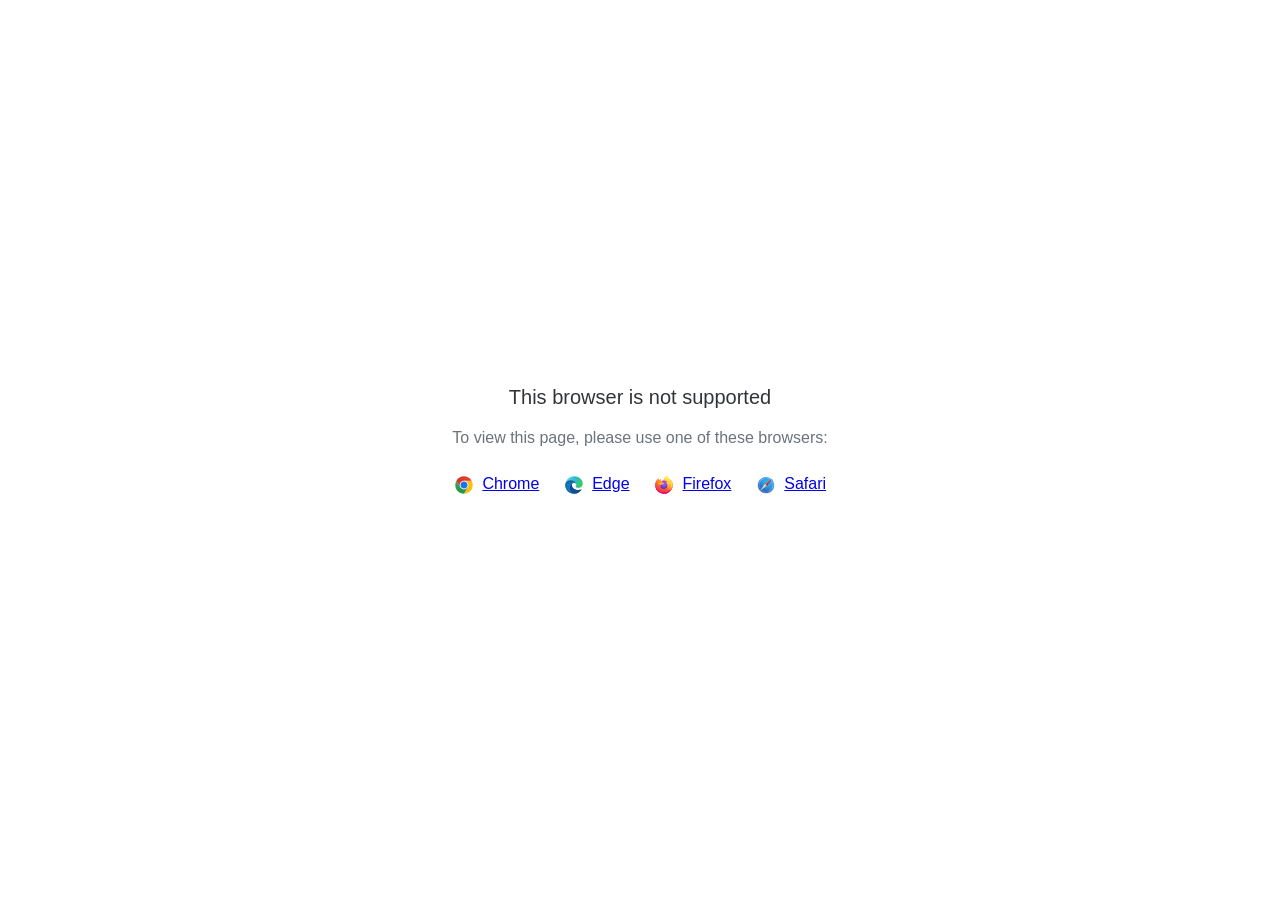
<file: data/html5-unsupported.html>
<html>
<head>
    <meta http-equiv="Content-Type" content="text/html;charset=utf-8"/>
    <meta name="viewport" content="width=device-width,initial-scale=1,maximum-scale=1">
    <meta name="format-detection" content="telephone=no">
    <meta name="apple-mobile-web-app-capable" content="yes">
    <meta name="apple-mobile-web-app-status-bar-style" content="black">
    <meta http-equiv="X-UA-Compatible" content="IE=edge">
    <meta name="msapplication-tap-highlight" content="no" />
    <title>Page Not Available</title>
    <style>
        body {
            background: #fff;
        }

        .banner {
            position: absolute;
            top: 50%;
            left: 50%;
            margin-left: -235px;
            margin-top: -67px;
            width: 470px;
            text-align: center;
            font-family: Roboto, Arial, Helvetica, sans-serif;
        }

        .title {
            margin-bottom: 16px;
            font-size: 20px;
            font-weight: 500;
            color: #323537;
            line-height: 28px;
        }

        .text {
            margin-bottom: 26px;
            font-size: 16px;
            color: #6C737B;
            line-height: 22px;
        }

        .browsers svg, .browsers a {
            display: inline-block;
            vertical-align: top;
        }

        .browsers a {
            font-size: 16px;
            margin-right: 20px;
            margin-left: 4px;
        }

        .browsers :last-child {
            margin-right: 0;
        }
    </style>
</head>
<body>
    <div class="banner">
        <div class="title">This browser is not supported</div>
        <div class="text">To view this page, please use one of these browsers:</div>
        <div class="browsers">
            <svg width="20" height="20" viewBox="0 0 20 20" fill="none" xmlns="http://www.w3.org/2000/svg">
                <path d="M10.0001 10.0001L13.789 12.1875L10.0001 18.7501C14.8326 18.7501 18.7501 14.8326 18.7501 10.0001C18.7501 8.40581 18.3216 6.91244 17.5766 5.625H10L10.0001 10.0001Z" fill="#FBBF12"/>
                <path d="M9.99999 1.25C6.76136 1.25 3.93585 3.01077 2.42285 5.6261L6.21103 12.1876L9.99999 10.0001V5.62507H17.5766C16.0634 3.01039 13.2382 1.25 9.99999 1.25Z" fill="url(#paint0_linear_579_2699)"/>
                <path d="M1.25005 10C1.25005 14.8325 5.16742 18.75 10 18.75L13.789 12.1875L10 10L6.21109 12.1875L2.42291 5.62598C1.67833 6.91306 1.25 8.40588 1.25 9.99988" fill="url(#paint1_linear_579_2699)"/>
                <path d="M14.3751 10.0001C14.3751 12.4163 12.4163 14.3751 10.0001 14.3751C7.58381 14.3751 5.625 12.4163 5.625 10.0001C5.625 7.58381 7.58381 5.625 10.0001 5.625C12.4163 5.625 14.3751 7.58381 14.3751 10.0001Z" fill="white"/>
                <path d="M13.5548 10.0001C13.5548 11.9633 11.9633 13.5548 10.0001 13.5548C8.03686 13.5548 6.44531 11.9633 6.44531 10.0001C6.44531 8.03686 8.03686 6.44531 10.0001 6.44531C11.9633 6.44531 13.5548 8.03686 13.5548 10.0001Z" fill="#1A73E8"/>
                <defs>
                    <linearGradient id="paint0_linear_579_2699" x1="5.04786" y1="6.71874" x2="12.965" y2="6.71874" gradientUnits="userSpaceOnUse">
                        <stop stop-color="#DB3328"/>
                        <stop offset="1" stop-color="#E53D30"/>
                    </linearGradient>
                    <linearGradient id="paint1_linear_579_2699" x1="4.58454" y1="7.18406" x2="7.82938" y2="12.8043" gradientUnits="userSpaceOnUse">
                        <stop stop-color="#32A651"/>
                        <stop offset="1" stop-color="#279847"/>
                    </linearGradient>
                </defs>
            </svg>
            <a href="https://www.google.com/chrome">Chrome</a>
            <svg width="20" height="20" viewBox="0 0 20 20" fill="none" xmlns="http://www.w3.org/2000/svg">
                <path d="M12.2449 9.92045C12.2449 8.25 10.5088 5.36648 6.59777 5.36648C2.68671 5.36648 1.25 8.62784 1.25 10.0199C1.25 5.0483 5.30074 1.25 10.1097 1.25C14.9188 1.25 18.75 4.84943 18.75 8.50852C18.75 11.7699 16.2956 12.9034 14.3002 12.9034C12.9832 12.9034 11.4866 12.4659 11.4866 11.7699C11.4866 11.233 12.2449 11.233 12.2449 9.92045Z" fill="url(#paint0_linear_579_2709)"/>
                <path d="M6.59777 5.36646C10.5088 5.36646 12.2449 8.24998 12.2449 9.92043C12.2449 9.93342 12.2448 9.94627 12.2446 9.95901C12.2249 8.84657 11.4738 7.79259 9.99002 7.79259C8.11431 7.79259 5.5801 10.338 5.91933 13.5C6.19087 16.031 8.33381 19.4261 12.9832 18.2329C12.9832 18.2329 12.1052 18.75 9.6508 18.75C5.30074 18.75 1.25 14.7727 1.25 10.2187C1.25 10.0981 1.25184 9.97975 1.25555 9.8637C1.35584 8.39889 2.82648 5.36646 6.59777 5.36646Z" fill="url(#paint1_linear_579_2709)"/>
                <path d="M6.59777 5.36646C10.5088 5.36646 12.2449 8.24998 12.2449 9.92043C12.2449 9.93342 12.2448 9.94627 12.2446 9.95901C12.2249 8.84657 11.4738 7.79259 9.99002 7.79259C8.11431 7.79259 5.5801 10.338 5.91933 13.5C6.19087 16.031 8.33381 19.4261 12.9832 18.2329C12.9832 18.2329 12.1052 18.75 9.6508 18.75C5.30074 18.75 1.25 14.7727 1.25 10.2187C1.25 10.0981 1.25184 9.97975 1.25555 9.8637C1.35584 8.39889 2.82648 5.36646 6.59777 5.36646Z" fill="url(#paint2_radial_579_2709)"/>
                <path d="M12.4415 18.4371C14.9324 17.7576 16.712 15.6377 17.0338 15.2101C17.393 14.7328 17.4928 14.4345 17.393 14.3351C17.2932 14.2357 17.1536 14.2555 16.7944 14.4345C16.4352 14.6135 14.32 15.4885 11.9056 14.7527C9.49107 14.0169 7.83486 12.1078 7.83486 9.99987C7.83486 8.36919 9.23166 7.79248 9.98993 7.79248C8.11422 7.79248 5.58001 10.3379 5.91923 13.4999C6.19077 16.0309 8.33371 19.426 12.9831 18.2328C12.9831 18.2328 12.821 18.3283 12.4415 18.4371Z" fill="#0E458A"/>
                <path d="M12.4415 18.4371C14.9324 17.7576 16.712 15.6377 17.0338 15.2101C17.393 14.7328 17.4928 14.4345 17.393 14.3351C17.2932 14.2357 17.1536 14.2555 16.7944 14.4345C16.4352 14.6135 14.32 15.4885 11.9056 14.7527C9.49107 14.0169 7.83486 12.1078 7.83486 9.99987C7.83486 8.36919 9.23166 7.79248 9.98993 7.79248C8.11422 7.79248 5.58001 10.3379 5.91923 13.4999C6.19077 16.0309 8.33371 19.426 12.9831 18.2328C12.9831 18.2328 12.821 18.3283 12.4415 18.4371Z" fill="url(#paint3_radial_579_2709)"/>
                <defs>
                    <linearGradient id="paint0_linear_579_2709" x1="17.7323" y1="11.5909" x2="0.61762" y2="7.54779" gradientUnits="userSpaceOnUse">
                        <stop stop-color="#3BCC50"/>
                        <stop offset="0.489583" stop-color="#2ABAD6"/>
                        <stop offset="1" stop-color="#7DCFE7"/>
                    </linearGradient>
                    <linearGradient id="paint1_linear_579_2709" x1="7.11659" y1="5.36646" x2="7.11659" y2="18.75" gradientUnits="userSpaceOnUse">
                        <stop stop-color="#035989"/>
                        <stop offset="0.265625" stop-color="#1175B6"/>
                        <stop offset="1" stop-color="#0470CF"/>
                    </linearGradient>
                    <radialGradient id="paint2_radial_579_2709" cx="0" cy="0" r="1" gradientUnits="userSpaceOnUse" gradientTransform="translate(6.83723 11.8693) rotate(59.2143) scale(5.92595 5.93561)">
                        <stop stop-color="#1284D8"/>
                        <stop offset="0.813899" stop-color="#1170B2" stop-opacity="0.767762"/>
                        <stop offset="1" stop-color="#0E649B" stop-opacity="0.65"/>
                    </radialGradient>
                    <radialGradient id="paint3_radial_579_2709" cx="0" cy="0" r="1" gradientUnits="userSpaceOnUse" gradientTransform="translate(11.6661 13.4999) rotate(77.9982) scale(4.79806 5.18015)">
                        <stop stop-color="#104890"/>
                        <stop offset="0.69943" stop-color="#12529E" stop-opacity="0.70624"/>
                        <stop offset="1" stop-color="#0E4584" stop-opacity="0.58"/>
                    </radialGradient>
                </defs>
            </svg>
            <a href="https://www.microsoft.com/edge">Edge</a>
            <svg width="20" height="20" viewBox="0 0 20 20" fill="none" xmlns="http://www.w3.org/2000/svg">
                <path d="M18.1191 6.70405C17.7385 5.78587 16.967 4.79462 16.3615 4.4815C16.8544 5.4501 17.1395 6.42162 17.2485 7.14652C17.2485 7.14652 17.2485 7.15163 17.2503 7.16113C16.2598 4.6861 14.5798 3.68791 13.2079 1.51504C13.1383 1.40543 13.069 1.29582 13.0012 1.17854C12.963 1.1124 12.932 1.05248 12.905 0.995851C12.8481 0.885984 12.8042 0.76987 12.7741 0.649844C12.7743 0.644144 12.7725 0.638558 12.7688 0.63417C12.7652 0.629782 12.7601 0.626904 12.7544 0.626094C12.749 0.624635 12.7434 0.624635 12.738 0.626094C12.7366 0.626756 12.7352 0.627617 12.734 0.628652C12.7318 0.628652 12.7296 0.63121 12.7274 0.63194L12.7311 0.627191C10.5302 1.91914 9.78353 4.30904 9.71499 5.5049C8.83549 5.56518 7.99455 5.88974 7.30189 6.43623C7.22949 6.37488 7.15379 6.31755 7.07512 6.26451C6.87551 5.56419 6.86708 4.82302 7.0507 4.11832C6.15057 4.52936 5.45059 5.17789 4.94165 5.75189H4.93764C4.5902 5.31089 4.61463 3.85634 4.63432 3.55272C4.63031 3.53372 4.37547 3.68535 4.34266 3.70837C4.03608 3.92756 3.7495 4.17357 3.48628 4.4435C3.18675 4.74784 2.9131 5.07672 2.66818 5.42671C2.1047 6.22702 1.70509 7.13132 1.49244 8.08735C1.48843 8.10635 1.48478 8.12608 1.48077 8.14544C1.46437 8.22254 1.40494 8.60946 1.39437 8.6935V8.71286C1.3169 9.11266 1.26865 9.5176 1.25 9.92444V9.96938C1.25 14.8186 5.17279 18.75 10.0114 18.75C14.345 18.75 17.943 15.5968 18.6477 11.455C18.6623 11.3428 18.6743 11.2295 18.6875 11.1163C18.8617 9.61022 18.6681 8.02743 18.1191 6.70405ZM8.02046 13.5774C8.06129 13.5968 8.09994 13.6183 8.14186 13.6373L8.14769 13.641C8.10577 13.6205 8.06311 13.5993 8.02082 13.5774H8.02046ZM17.251 7.16515V7.15675V7.16625V7.16515Z" fill="url(#paint0_linear_579_2717)"/>
                <path d="M18.119 6.704C17.7384 5.78582 16.9669 4.79457 16.3614 4.48145C16.8543 5.45005 17.1394 6.42157 17.2484 7.14647V7.16437C18.0752 9.41067 17.6246 11.695 16.9757 13.0907C15.9716 15.25 13.541 17.4635 9.73602 17.3557C5.62839 17.2388 2.0071 14.1802 1.33082 10.1776C1.20759 9.54586 1.33082 9.22543 1.39279 8.71281C1.31733 9.10778 1.28853 9.22214 1.25098 9.92439V9.96933C1.25098 14.8185 5.17377 18.7499 10.0124 18.7499C14.346 18.7499 17.944 15.5968 18.6487 11.4549C18.6633 11.3428 18.6753 11.2295 18.6884 11.1162C18.8616 9.61017 18.668 8.02738 18.119 6.704Z" fill="url(#paint1_radial_579_2717)"/>
                <path d="M18.119 6.704C17.7384 5.78582 16.9669 4.79457 16.3614 4.48145C16.8543 5.45005 17.1394 6.42157 17.2484 7.14647V7.16437C18.0752 9.41067 17.6246 11.695 16.9757 13.0907C15.9716 15.25 13.541 17.4635 9.73602 17.3557C5.62839 17.2388 2.0071 14.1802 1.33082 10.1776C1.20759 9.54586 1.33082 9.22543 1.39279 8.71281C1.31733 9.10778 1.28853 9.22214 1.25098 9.92439V9.96933C1.25098 14.8185 5.17377 18.7499 10.0124 18.7499C14.346 18.7499 17.944 15.5968 18.6487 11.4549C18.6633 11.3428 18.6753 11.2295 18.6884 11.1162C18.8616 9.61017 18.668 8.02738 18.119 6.704Z" fill="url(#paint2_radial_579_2717)"/>
                <path d="M13.8612 7.73587C13.8806 7.74939 13.8977 7.7629 13.9159 7.77642C13.696 7.38513 13.4221 7.02694 13.1022 6.71246C10.3788 3.98314 12.3884 0.794172 12.7271 0.631947L12.7307 0.627197C10.5298 1.91915 9.78314 4.30905 9.7146 5.50491C9.81668 5.49797 9.9184 5.4892 10.0223 5.4892C11.6647 5.4892 13.0953 6.39459 13.8612 7.73587Z" fill="url(#paint3_radial_579_2717)"/>
                <path d="M10.028 8.28118C10.0138 8.5004 9.24382 9.25307 8.97441 9.25307C6.48292 9.25307 6.07861 10.7635 6.07861 10.7635C6.18798 12.0357 7.07244 13.0833 8.14245 13.6375C8.19131 13.6627 8.24052 13.6854 8.28828 13.708C8.37396 13.7446 8.46 13.7811 8.54567 13.8136C8.91262 13.9433 9.29689 14.0172 9.68568 14.0329C14.0525 14.2382 14.8991 8.80001 11.7473 7.22087C12.5541 7.08021 13.3919 7.40575 13.8597 7.73495C13.0941 6.39367 11.6631 5.48828 10.0207 5.48828C9.91682 5.48828 9.81511 5.49705 9.71303 5.50399C8.83417 5.56502 7.99404 5.88994 7.30212 6.43642C7.43591 6.55005 7.58685 6.70131 7.90439 7.0148C8.5001 7.60378 10.0247 8.20993 10.028 8.28118Z" fill="url(#paint4_radial_579_2717)"/>
                <path d="M10.028 8.28118C10.0138 8.5004 9.24382 9.25307 8.97441 9.25307C6.48292 9.25307 6.07861 10.7635 6.07861 10.7635C6.18798 12.0357 7.07244 13.0833 8.14245 13.6375C8.19131 13.6627 8.24052 13.6854 8.28828 13.708C8.37396 13.7446 8.46 13.7811 8.54567 13.8136C8.91262 13.9433 9.29689 14.0172 9.68568 14.0329C14.0525 14.2382 14.8991 8.80001 11.7473 7.22087C12.5541 7.08021 13.3919 7.40575 13.8597 7.73495C13.0941 6.39367 11.6631 5.48828 10.0207 5.48828C9.91682 5.48828 9.81511 5.49705 9.71303 5.50399C8.83417 5.56502 7.99404 5.88994 7.30212 6.43642C7.43591 6.55005 7.58685 6.70131 7.90439 7.0148C8.5001 7.60378 10.0247 8.20993 10.028 8.28118Z" fill="url(#paint5_radial_579_2717)"/>
                <path d="M6.89479 6.14439C6.96588 6.19043 7.02421 6.22916 7.07708 6.2646C6.87746 5.56428 6.86903 4.82311 7.05265 4.11841C6.15252 4.52945 5.45255 5.17799 4.9436 5.75198C4.9848 5.75089 6.2557 5.72787 6.89479 6.14439Z" fill="url(#paint6_radial_579_2717)"/>
                <path d="M1.33119 10.1776C2.00747 14.1802 5.62876 17.2388 9.7393 17.3557C13.5443 17.4635 15.9735 15.25 16.979 13.0907C17.6279 11.6946 18.0785 9.41068 17.2517 7.16437V7.14756C17.2517 7.14976 17.2517 7.15268 17.2535 7.16218C17.5641 9.1962 16.532 11.1667 14.9184 12.4992C14.9167 12.5029 14.9152 12.5067 14.9137 12.5105C11.7692 15.0765 8.76042 14.0586 8.15123 13.6431C8.10893 13.6227 8.06628 13.6015 8.02399 13.5796C6.19056 12.7027 5.43334 11.0274 5.59558 9.5919C4.04797 9.5919 3.52007 8.28314 3.52007 8.28314C3.52007 8.28314 4.90982 7.29006 6.74143 8.1538C8.43778 8.95396 10.031 8.2835 10.031 8.28314C10.0277 8.21189 8.50304 7.60391 7.90842 7.01676C7.59088 6.70327 7.43995 6.55201 7.30615 6.43838C7.23375 6.37702 7.15805 6.3197 7.07939 6.26665C7.02725 6.23012 6.97001 6.19358 6.8971 6.14645C6.25801 5.72992 4.98711 5.75294 4.94518 5.75404H4.94117C4.59374 5.31303 4.61816 3.85849 4.63785 3.55487C4.63384 3.53587 4.379 3.68749 4.34619 3.71051C4.03961 3.92971 3.75303 4.17571 3.48981 4.44564C3.19028 4.74999 2.91663 5.07887 2.67171 5.42886C2.10823 6.22916 1.70862 7.13347 1.49597 8.08949C1.48904 8.1063 1.17734 9.47023 1.33119 10.1776Z" fill="url(#paint7_radial_579_2717)"/>
                <path d="M13.1024 6.71246C13.4222 7.02693 13.6962 7.38513 13.9161 7.77642C13.9616 7.81071 14.0055 7.8473 14.0473 7.88603C16.0335 9.71873 14.9945 12.3132 14.9154 12.4996C16.529 11.1671 17.5611 9.19662 17.2505 7.16259C16.2599 4.6861 14.58 3.68791 13.2081 1.51504C13.1385 1.40543 13.0692 1.29582 13.0014 1.17854C12.9631 1.1124 12.9321 1.05248 12.9051 0.995851C12.8483 0.885984 12.8044 0.76987 12.7742 0.649844C12.7745 0.644144 12.7726 0.638559 12.769 0.63417C12.7653 0.629782 12.7602 0.626904 12.7546 0.626094C12.7492 0.624635 12.7435 0.624635 12.7382 0.626094C12.7367 0.626756 12.7354 0.627617 12.7341 0.628652C12.732 0.628652 12.7298 0.63121 12.7276 0.63194C12.3885 0.794165 10.379 3.98313 13.1024 6.71246Z" fill="url(#paint8_radial_579_2717)"/>
                <path d="M14.0464 7.88413C14.0046 7.8454 13.9608 7.80882 13.9152 7.77452C13.8973 7.761 13.8787 7.74748 13.8605 7.73396C13.3928 7.40513 12.555 7.07922 11.7482 7.21989C14.8995 8.79902 14.0534 14.2372 9.68654 14.0319C9.29775 14.0163 8.91348 13.9424 8.54653 13.8126C8.46085 13.7805 8.37481 13.7451 8.28914 13.7071C8.23956 13.6844 8.19034 13.6618 8.14331 13.6365L8.14914 13.6402C8.75834 14.0567 11.7671 15.0746 14.9116 12.5075C14.9116 12.5075 14.9134 12.5028 14.9163 12.4962C14.9943 12.3132 16.0334 9.71866 14.0464 7.88413Z" fill="url(#paint9_radial_579_2717)"/>
                <path d="M6.07833 10.7635C6.07833 10.7635 6.48264 9.25306 8.97412 9.25306C9.24354 9.25306 10.0135 8.49966 10.0277 8.28117C10.0419 8.06268 8.43455 8.95199 6.7382 8.15183C4.90659 7.28809 3.51685 8.28117 3.51685 8.28117C3.51685 8.28117 4.04475 9.58993 5.59235 9.58993C5.43012 11.0255 6.18733 12.6992 8.02076 13.5776C8.06159 13.597 8.10024 13.6185 8.14217 13.6375C7.07215 13.0843 6.18879 12.0357 6.07833 10.7635Z" fill="url(#paint10_radial_579_2717)"/>
                <path d="M18.1191 6.70405C17.7385 5.78587 16.967 4.79462 16.3615 4.4815C16.8544 5.4501 17.1395 6.42162 17.2485 7.14652C17.2485 7.14652 17.2485 7.15163 17.2503 7.16113C16.2598 4.6861 14.5798 3.68791 13.2079 1.51504C13.1383 1.40543 13.069 1.29582 13.0012 1.17854C12.963 1.1124 12.932 1.05248 12.905 0.995851C12.8481 0.885984 12.8042 0.76987 12.7741 0.649844C12.7743 0.644144 12.7725 0.638558 12.7688 0.63417C12.7652 0.629782 12.7601 0.626904 12.7544 0.626094C12.749 0.624635 12.7434 0.624635 12.738 0.626094C12.7366 0.626756 12.7352 0.627617 12.734 0.628652C12.7318 0.628652 12.7296 0.63121 12.7274 0.63194L12.7311 0.627191C10.5302 1.91914 9.78353 4.30904 9.71499 5.5049C9.81707 5.49796 9.91878 5.48919 10.0227 5.48919C11.6651 5.48919 13.0957 6.39458 13.8616 7.73586C13.3939 7.40703 12.5561 7.08111 11.7493 7.22178C14.9007 8.80092 14.0545 14.2391 9.68764 14.0338C9.29885 14.0182 8.91458 13.9443 8.54763 13.8145C8.46196 13.7824 8.37592 13.747 8.29024 13.709C8.24066 13.6863 8.19144 13.6636 8.14441 13.6384L8.15025 13.6421C8.10796 13.6216 8.0653 13.6004 8.02301 13.5785C8.06384 13.5979 8.10249 13.6194 8.14441 13.6384C7.07221 13.0842 6.18885 12.0356 6.07839 10.7633C6.07839 10.7633 6.4827 9.25288 8.97418 9.25288C9.2436 9.25288 10.0136 8.49949 10.0278 8.28099C10.0245 8.20975 8.49987 7.60177 7.90525 7.01462C7.58771 6.70113 7.43678 6.54986 7.30298 6.43623C7.23058 6.37488 7.15488 6.31755 7.07622 6.26451C6.87661 5.56419 6.86817 4.82302 7.05179 4.11832C6.15166 4.52936 5.45169 5.17789 4.94275 5.75189H4.93874C4.5913 5.31089 4.61572 3.85634 4.63541 3.55272C4.6314 3.53372 4.37657 3.68535 4.34375 3.70837C4.03717 3.92756 3.75059 4.17357 3.48738 4.4435C3.18785 4.74784 2.9142 5.07672 2.66928 5.42671C2.1058 6.22702 1.70618 7.13132 1.49353 8.08735C1.48952 8.10635 1.48588 8.12608 1.48187 8.14544C1.46546 8.22254 1.39109 8.61494 1.38088 8.69898C1.38088 8.70556 1.38088 8.69277 1.38088 8.69898C1.31262 9.10444 1.26891 9.51368 1.25 9.92444V9.96938C1.25 14.8186 5.17279 18.75 10.0114 18.75C14.345 18.75 17.943 15.5968 18.6477 11.455C18.6623 11.3428 18.6743 11.2295 18.6875 11.1163C18.8617 9.61022 18.6681 8.02743 18.1191 6.70405ZM17.25 7.15492V7.16442V7.15492Z" fill="url(#paint11_linear_579_2717)"/>
                <defs>
                    <linearGradient id="paint0_linear_579_2717" x1="16.9594" y1="3.43288" x2="2.3837" y2="17.4648" gradientUnits="userSpaceOnUse">
                        <stop offset="0.05" stop-color="#FFF44F"/>
                        <stop offset="0.11" stop-color="#FFE847"/>
                        <stop offset="0.22" stop-color="#FFC830"/>
                        <stop offset="0.37" stop-color="#FF980E"/>
                        <stop offset="0.4" stop-color="#FF8B16"/>
                        <stop offset="0.46" stop-color="#FF672A"/>
                        <stop offset="0.53" stop-color="#FF3647"/>
                        <stop offset="0.7" stop-color="#E31587"/>
                    </linearGradient>
                    <radialGradient id="paint1_radial_579_2717" cx="0" cy="0" r="1" gradientUnits="userSpaceOnUse" gradientTransform="translate(16.287 2.63668) scale(18.2654 18.3055)">
                        <stop offset="0.13" stop-color="#FFBD4F"/>
                        <stop offset="0.19" stop-color="#FFAC31"/>
                        <stop offset="0.25" stop-color="#FF9D17"/>
                        <stop offset="0.28" stop-color="#FF980E"/>
                        <stop offset="0.4" stop-color="#FF563B"/>
                        <stop offset="0.47" stop-color="#FF3750"/>
                        <stop offset="0.71" stop-color="#F5156C"/>
                        <stop offset="0.78" stop-color="#EB0878"/>
                        <stop offset="0.86" stop-color="#E50080"/>
                    </radialGradient>
                    <radialGradient id="paint2_radial_579_2717" cx="0" cy="0" r="1" gradientUnits="userSpaceOnUse" gradientTransform="translate(9.61279 10.1202) scale(18.2654 18.3055)">
                        <stop offset="0.3" stop-color="#960E18"/>
                        <stop offset="0.35" stop-color="#B11927" stop-opacity="0.74"/>
                        <stop offset="0.43" stop-color="#DB293D" stop-opacity="0.34"/>
                        <stop offset="0.5" stop-color="#F5334B" stop-opacity="0.09"/>
                        <stop offset="0.53" stop-color="#FF3750" stop-opacity="0"/>
                    </radialGradient>
                    <radialGradient id="paint3_radial_579_2717" cx="0" cy="0" r="1" gradientUnits="userSpaceOnUse" gradientTransform="translate(11.8153 -1.51753) scale(13.2325 13.2615)">
                        <stop offset="0.13" stop-color="#FFF44F"/>
                        <stop offset="0.25" stop-color="#FFDC3E"/>
                        <stop offset="0.51" stop-color="#FF9D12"/>
                        <stop offset="0.53" stop-color="#FF980E"/>
                    </radialGradient>
                    <radialGradient id="paint4_radial_579_2717" cx="0" cy="0" r="1" gradientUnits="userSpaceOnUse" gradientTransform="translate(7.59304 14.9021) scale(8.69686 8.71594)">
                        <stop offset="0.35" stop-color="#3A8EE6"/>
                        <stop offset="0.47" stop-color="#5C79F0"/>
                        <stop offset="0.67" stop-color="#9059FF"/>
                        <stop offset="1" stop-color="#C139E6"/>
                    </radialGradient>
                    <radialGradient id="paint5_radial_579_2717" cx="0" cy="0" r="1" gradientUnits="userSpaceOnUse" gradientTransform="translate(9.87545 7.94492) rotate(-13.9265) scale(4.60823 5.42407)">
                        <stop offset="0.21" stop-color="#9059FF" stop-opacity="0"/>
                        <stop offset="0.28" stop-color="#8C4FF3" stop-opacity="0.06"/>
                        <stop offset="0.75" stop-color="#7716A8" stop-opacity="0.45"/>
                        <stop offset="0.97" stop-color="#6E008B" stop-opacity="0.6"/>
                    </radialGradient>
                    <radialGradient id="paint6_radial_579_2717" cx="0" cy="0" r="1" gradientUnits="userSpaceOnUse" gradientTransform="translate(9.38226 1.88781) scale(6.25678 6.27051)">
                        <stop stop-color="#FFE226"/>
                        <stop offset="0.12" stop-color="#FFDB27"/>
                        <stop offset="0.3" stop-color="#FFC82A"/>
                        <stop offset="0.5" stop-color="#FFA930"/>
                        <stop offset="0.73" stop-color="#FF7E37"/>
                        <stop offset="0.79" stop-color="#FF7139"/>
                    </radialGradient>
                    <radialGradient id="paint7_radial_579_2717" cx="0" cy="0" r="1" gradientUnits="userSpaceOnUse" gradientTransform="translate(14.3005 -2.08939) scale(26.6943 26.7529)">
                        <stop offset="0.11" stop-color="#FFF44F"/>
                        <stop offset="0.46" stop-color="#FF980E"/>
                        <stop offset="0.62" stop-color="#FF5634"/>
                        <stop offset="0.72" stop-color="#FF3647"/>
                        <stop offset="0.9" stop-color="#E31587"/>
                    </radialGradient>
                    <radialGradient id="paint8_radial_579_2717" cx="0" cy="0" r="1" gradientUnits="userSpaceOnUse" gradientTransform="translate(11.72 0.833589) rotate(84.2447) scale(19.4998 12.7839)">
                        <stop stop-color="#FFF44F"/>
                        <stop offset="0.06" stop-color="#FFE847"/>
                        <stop offset="0.17" stop-color="#FFC830"/>
                        <stop offset="0.3" stop-color="#FF980E"/>
                        <stop offset="0.36" stop-color="#FF8B16"/>
                        <stop offset="0.45" stop-color="#FF672A"/>
                        <stop offset="0.57" stop-color="#FF3647"/>
                        <stop offset="0.74" stop-color="#E31587"/>
                    </radialGradient>
                    <radialGradient id="paint9_radial_579_2717" cx="0" cy="0" r="1" gradientUnits="userSpaceOnUse" gradientTransform="translate(9.23484 4.20996) scale(16.6653 16.7019)">
                        <stop offset="0.14" stop-color="#FFF44F"/>
                        <stop offset="0.48" stop-color="#FF980E"/>
                        <stop offset="0.59" stop-color="#FF5634"/>
                        <stop offset="0.66" stop-color="#FF3647"/>
                        <stop offset="0.9" stop-color="#E31587"/>
                    </radialGradient>
                    <radialGradient id="paint10_radial_579_2717" cx="0" cy="0" r="1" gradientUnits="userSpaceOnUse" gradientTransform="translate(13.6341 5.18793) scale(18.2402 18.2803)">
                        <stop offset="0.09" stop-color="#FFF44F"/>
                        <stop offset="0.23" stop-color="#FFE141"/>
                        <stop offset="0.51" stop-color="#FFAF1E"/>
                        <stop offset="0.63" stop-color="#FF980E"/>
                    </radialGradient>
                    <linearGradient id="paint11_linear_579_2717" x1="16.7844" y1="3.35761" x2="4.38152" y2="15.7337" gradientUnits="userSpaceOnUse">
                        <stop offset="0.17" stop-color="#FFF44F" stop-opacity="0.8"/>
                        <stop offset="0.27" stop-color="#FFF44F" stop-opacity="0.63"/>
                        <stop offset="0.49" stop-color="#FFF44F" stop-opacity="0.22"/>
                        <stop offset="0.6" stop-color="#FFF44F" stop-opacity="0"/>
                    </linearGradient>
                </defs>
            </svg>
            <a href="https://www.mozilla.org/firefox">Firefox</a>
            <svg width="20" height="20" viewBox="0 0 20 20" fill="none" xmlns="http://www.w3.org/2000/svg">
                <path d="M10 18.75C14.8325 18.75 18.75 14.8325 18.75 10C18.75 5.16751 14.8325 1.25 10 1.25C5.16751 1.25 1.25 5.16751 1.25 10C1.25 14.8325 5.16751 18.75 10 18.75Z" fill="url(#paint0_linear_579_2734)"/>
                <path d="M10 18.0938C14.4701 18.0938 18.0938 14.4701 18.0938 10C18.0938 5.52995 14.4701 1.90625 10 1.90625C5.52995 1.90625 1.90625 5.52995 1.90625 10C1.90625 14.4701 5.52995 18.0938 10 18.0938Z" fill="url(#paint1_radial_579_2734)"/>
                <path d="M10.0137 3.87498C9.95897 3.87498 9.91113 3.83399 9.91113 3.7793V2.35057C9.91113 2.29588 9.95897 2.25488 10.0137 2.25488C10.0683 2.25488 10.1162 2.29588 10.1162 2.35057V3.7793C10.1093 3.83399 10.0683 3.87498 10.0137 3.87498Z" fill="#F3F3F3"/>
                <path d="M10.0137 3.88182C9.95214 3.88182 9.9043 3.83397 9.9043 3.77929V2.35058C9.9043 2.29589 9.95214 2.24805 10.0137 2.24805C10.0752 2.24805 10.123 2.29589 10.123 2.35058V3.77929C10.123 3.83397 10.0684 3.88182 10.0137 3.88182ZM10.0137 2.26167C9.96583 2.26167 9.91799 2.30273 9.91799 2.35058V3.77929C9.91799 3.82713 9.95898 3.8682 10.0137 3.8682C10.0615 3.8682 10.1093 3.82713 10.1093 3.77929V2.35058C10.1026 2.30273 10.0615 2.26167 10.0137 2.26167Z" fill="white"/>
                <path d="M10.6972 3.10941C10.6426 3.10257 10.6016 3.06157 10.6016 3.00688L10.6494 2.37108C10.6562 2.31646 10.7041 2.2754 10.7588 2.28224C10.8135 2.28909 10.8545 2.33015 10.8545 2.38484L10.8066 3.02057C10.7998 3.07526 10.7519 3.11626 10.6972 3.10948V3.10941Z" fill="#F3F3F3"/>
                <path d="M10.6973 3.1164C10.6357 3.10955 10.5947 3.06171 10.5947 3.00702L10.6426 2.37123C10.6494 2.31661 10.6973 2.26877 10.7588 2.27554C10.8203 2.28239 10.8613 2.3303 10.8613 2.38492L10.8135 3.02071C10.8066 3.08224 10.7588 3.12324 10.6973 3.1164ZM10.7588 2.28923C10.7109 2.28923 10.663 2.32346 10.663 2.3713L10.6152 3.00709C10.6152 3.05486 10.6494 3.09593 10.7041 3.10271C10.7519 3.10271 10.7998 3.06855 10.7998 3.02071L10.8476 2.38492C10.8476 2.33708 10.8066 2.29608 10.7587 2.28923H10.7588Z" fill="white"/>
                <path d="M11.2099 3.99815C11.1551 3.98447 11.121 3.93662 11.1278 3.88193L11.4081 2.48051C11.4218 2.4259 11.4696 2.39167 11.5243 2.40536C11.579 2.41905 11.6131 2.4669 11.6063 2.52158L11.326 3.923C11.3192 3.97078 11.2645 4.005 11.2098 3.99815H11.2099Z" fill="#F3F3F3"/>
                <path d="M11.2101 4.00462C11.1485 3.99093 11.1144 3.93625 11.1212 3.88156L11.4015 2.48016C11.4152 2.42554 11.4699 2.38447 11.5313 2.39816C11.5928 2.41185 11.6271 2.46654 11.6202 2.52123L11.34 3.92263C11.3263 3.97724 11.2716 4.01147 11.2101 4.00462ZM11.5313 2.41185C11.4835 2.40501 11.4356 2.43231 11.4219 2.48023L11.1418 3.88163C11.1349 3.9294 11.1622 3.97724 11.2169 3.991C11.2647 3.99778 11.3126 3.9704 11.3263 3.92256L11.6065 2.52123C11.6134 2.46654 11.5792 2.42554 11.5313 2.41185Z" fill="white"/>
                <path d="M12.0302 3.38287C12.0172 3.37973 12.0049 3.37405 11.9941 3.36617C11.9832 3.35828 11.9741 3.34834 11.9671 3.33691C11.9601 3.32548 11.9554 3.31279 11.9534 3.29956C11.9513 3.28633 11.9519 3.27282 11.955 3.2598L12.1259 2.64462C12.1395 2.58993 12.1942 2.56255 12.2489 2.57624C12.3036 2.58993 12.3378 2.64462 12.3242 2.69931L12.1532 3.31456C12.1395 3.36918 12.0849 3.39656 12.0302 3.38287Z" fill="#F3F3F3"/>
                <path d="M12.0302 3.38948C11.9756 3.37579 11.9346 3.31426 11.9551 3.25965L12.126 2.64433C12.1396 2.58972 12.2011 2.55549 12.2558 2.56918C12.3105 2.58287 12.3515 2.6444 12.331 2.69902L12.1601 3.31433C12.1464 3.36895 12.0918 3.40317 12.0303 3.38948H12.0302ZM12.2558 2.58972C12.208 2.57603 12.1533 2.6034 12.1396 2.65125L11.9688 3.26642C11.9551 3.31426 11.9824 3.36218 12.0371 3.37579C12.0849 3.38948 12.1396 3.36218 12.1533 3.31433L12.3242 2.69902C12.331 2.65125 12.3037 2.6034 12.2558 2.58964V2.58972Z" fill="white"/>
                <path d="M12.3652 4.34683C12.3105 4.3263 12.2901 4.26477 12.3105 4.21692L12.8574 2.89759C12.8778 2.84975 12.9394 2.82237 12.9872 2.84975C13.042 2.87021 13.0625 2.93181 13.042 2.97958L12.4951 4.29892C12.4746 4.34683 12.413 4.37414 12.3653 4.34683H12.3652Z" fill="#F3F3F3"/>
                <path d="M12.3653 4.35357C12.339 4.34356 12.3178 4.32354 12.3062 4.29791C12.2947 4.27227 12.2938 4.24311 12.3037 4.21681L12.8506 2.89746C12.8711 2.84277 12.9327 2.82224 12.9942 2.84277C13.0205 2.85278 13.0417 2.8728 13.0532 2.89843C13.0648 2.92407 13.0657 2.95323 13.0557 2.97953L12.5089 4.29888C12.4815 4.35357 12.4199 4.38088 12.3653 4.35357ZM12.9874 2.85646C12.9395 2.836 12.8848 2.85646 12.8643 2.90431L12.3174 4.22366C12.2969 4.2715 12.3243 4.31934 12.3721 4.33988C12.4199 4.36034 12.4746 4.33988 12.4952 4.29204L13.0421 2.97268C13.0557 2.93161 13.0352 2.87693 12.9874 2.85646Z" fill="white"/>
                <path d="M13.288 3.90926C13.2401 3.88188 13.2196 3.82719 13.2401 3.77935L13.5272 3.21202C13.5545 3.16411 13.6092 3.14358 13.6639 3.17095C13.7118 3.19833 13.7322 3.25302 13.7118 3.30079L13.4246 3.86819C13.3973 3.91603 13.3426 3.93664 13.2879 3.90926H13.288Z" fill="#F3F3F3"/>
                <path d="M13.288 3.91591C13.2332 3.88853 13.2128 3.827 13.2401 3.77231L13.5272 3.20498C13.5545 3.15022 13.6161 3.12975 13.6707 3.15706C13.7254 3.18444 13.746 3.24597 13.7186 3.30066L13.4315 3.868C13.4041 3.92268 13.3426 3.94322 13.2879 3.91584L13.288 3.91591ZM13.664 3.17075C13.6161 3.15029 13.5614 3.16391 13.5409 3.21175L13.2538 3.77916C13.2333 3.82015 13.2538 3.87484 13.2948 3.90222C13.3426 3.92268 13.3973 3.90906 13.4178 3.86122L13.705 3.29382C13.7254 3.25282 13.705 3.19813 13.664 3.17075Z" fill="white"/>
                <path d="M13.425 4.92103C13.3772 4.88688 13.3635 4.82534 13.3976 4.78435L14.1906 3.60168C14.2179 3.55383 14.2795 3.54699 14.3273 3.57437C14.3752 3.60852 14.3888 3.67005 14.3547 3.71105L13.5617 4.89372C13.5344 4.94156 13.4728 4.95525 13.425 4.92103Z" fill="#F3F3F3"/>
                <path d="M13.4248 4.92767C13.377 4.89352 13.3633 4.82514 13.3907 4.7773L14.1836 3.59466C14.2178 3.54682 14.2793 3.53313 14.334 3.56735C14.3818 3.60151 14.3955 3.66988 14.3682 3.71772L13.5752 4.90036C13.541 4.9482 13.4727 4.96182 13.4248 4.92767ZM14.3271 3.58104C14.2862 3.55367 14.2246 3.56051 14.1973 3.60151L13.4043 4.78414C13.377 4.82507 13.3906 4.87983 13.4317 4.90714C13.4727 4.93451 13.5342 4.92767 13.5615 4.88667L14.3545 3.71088C14.3818 3.66988 14.3682 3.60835 14.3271 3.58104Z" fill="white"/>
                <path d="M14.4229 4.66788C14.3819 4.63366 14.3683 4.57213 14.4024 4.53113L14.7989 4.0321C14.833 3.99117 14.8946 3.98425 14.9355 4.01848C14.9766 4.05263 14.9902 4.11416 14.956 4.15516L14.5596 4.65419C14.5255 4.69519 14.4639 4.70204 14.4229 4.66788H14.4229Z" fill="#F3F3F3"/>
                <path d="M14.4161 4.6747C14.3683 4.64047 14.3614 4.5721 14.3957 4.52425L14.7921 4.02528C14.8262 3.97736 14.8946 3.97052 14.9424 4.01159C14.9903 4.04574 14.9971 4.11412 14.9629 4.16196L14.5665 4.66101C14.5323 4.70885 14.464 4.7157 14.4161 4.6747ZM14.9287 4.02521C14.8878 3.99105 14.8331 3.9979 14.7989 4.0389L14.4024 4.53794C14.3751 4.57894 14.382 4.63363 14.4229 4.66778C14.464 4.70201 14.5186 4.69516 14.5528 4.65416L14.9493 4.15512C14.9767 4.11412 14.9697 4.05259 14.9288 4.02528L14.9287 4.02521Z" fill="white"/>
                <path d="M14.3545 5.69352C14.3135 5.65252 14.3135 5.59099 14.3545 5.55677L15.3661 4.55195C15.4072 4.51095 15.4686 4.51772 15.5029 4.55195C15.537 4.5861 15.5439 4.65447 15.5029 4.68863L14.4981 5.69352C14.457 5.73452 14.3955 5.73452 14.3545 5.69352Z" fill="#F3F3F3"/>
                <path d="M14.3477 5.70023C14.3279 5.68017 14.3169 5.65317 14.3169 5.62505C14.3169 5.59692 14.3279 5.56992 14.3477 5.54986L15.3594 4.54496C15.3794 4.52522 15.4064 4.51416 15.4346 4.51416C15.4627 4.51416 15.4898 4.52522 15.5098 4.54496C15.5295 4.56502 15.5406 4.59202 15.5406 4.62014C15.5406 4.64827 15.5295 4.67527 15.5098 4.69533L14.498 5.70016C14.478 5.71988 14.451 5.73093 14.4228 5.73093C14.3947 5.73093 14.3677 5.71988 14.3477 5.70016V5.70023ZM15.503 4.5518C15.4688 4.51758 15.4073 4.51758 15.3731 4.5518L14.3613 5.55663C14.3271 5.59086 14.3271 5.65239 14.3613 5.68654C14.3955 5.72077 14.457 5.72077 14.4912 5.68654L15.503 4.68171C15.5371 4.64749 15.5371 4.5928 15.503 4.5518Z" fill="white"/>
                <path d="M15.3798 5.63856C15.3456 5.59757 15.3456 5.53604 15.3866 5.50181L15.872 5.09171C15.9129 5.05755 15.9745 5.06433 16.0087 5.1054C16.0428 5.14639 16.0428 5.20792 16.0019 5.24207L15.5165 5.65225C15.4755 5.6864 15.4139 5.67956 15.3798 5.63856Z" fill="#F3F3F3"/>
                <path d="M15.373 5.64558C15.332 5.59774 15.3388 5.52936 15.3798 5.49521L15.8651 5.08502C15.9061 5.04402 15.9745 5.05087 16.0155 5.09871C16.0566 5.14655 16.0497 5.21493 16.0087 5.24908L15.5234 5.65927C15.4824 5.7002 15.414 5.69342 15.3731 5.64558H15.373ZM16.0019 5.10555C15.9677 5.06456 15.913 5.06456 15.8721 5.09186L15.3867 5.50205C15.3525 5.53621 15.3457 5.59089 15.3798 5.63189C15.414 5.67289 15.4687 5.67289 15.5097 5.64558L15.995 5.23539C16.036 5.20124 16.036 5.14655 16.0019 5.10555Z" fill="white"/>
                <path d="M15.1066 6.6229C15.0725 6.57505 15.0861 6.51352 15.134 6.48614L16.3234 5.6932C16.3712 5.66582 16.4327 5.67951 16.46 5.72058C16.4943 5.76842 16.4806 5.82995 16.4327 5.85726L15.2434 6.65021C15.2023 6.67758 15.1408 6.6639 15.1066 6.6229Z" fill="#F3F3F3"/>
                <path d="M15.0995 6.62311C15.0654 6.57527 15.0791 6.50689 15.1269 6.47274L16.3163 5.67974C16.3642 5.64559 16.4326 5.65928 16.4667 5.71397C16.5009 5.76181 16.4872 5.83018 16.4394 5.86427L15.25 6.65733C15.2021 6.69156 15.1338 6.67787 15.0995 6.62318V6.62311ZM16.453 5.72765C16.4257 5.68659 16.371 5.6729 16.33 5.70028L15.1405 6.4932C15.0996 6.52058 15.0858 6.57527 15.1201 6.62311C15.1474 6.66411 15.2021 6.6778 15.2431 6.65049L16.4326 5.85749C16.4736 5.82334 16.4804 5.76858 16.453 5.72765Z" fill="white"/>
                <path d="M16.125 6.76667C16.0977 6.71875 16.1114 6.65729 16.1592 6.62992L16.7129 6.31549C16.7608 6.28811 16.8223 6.30864 16.8496 6.35642C16.877 6.40433 16.8633 6.46579 16.8155 6.49317L16.2617 6.80766C16.2139 6.83497 16.1523 6.81451 16.125 6.7666L16.125 6.76667Z" fill="#F3F3F3"/>
                <path d="M16.1184 6.77347C16.0911 6.71878 16.1048 6.65725 16.1526 6.62994L16.7063 6.31549C16.7542 6.28811 16.8226 6.30865 16.8499 6.35642C16.8772 6.41118 16.8636 6.47271 16.8157 6.50002L16.262 6.81454C16.2141 6.84185 16.1458 6.82132 16.1184 6.77347ZM16.843 6.36333C16.8157 6.31549 16.761 6.3018 16.72 6.32911L16.1663 6.64363C16.1253 6.67094 16.1116 6.72563 16.1321 6.76663C16.1594 6.81447 16.2141 6.82816 16.2551 6.80085L16.8089 6.48633C16.8499 6.46587 16.8636 6.41118 16.843 6.36333Z" fill="white"/>
                <path d="M15.667 7.6758C15.6465 7.62111 15.667 7.56642 15.7216 7.54596L17.041 6.9991C17.0888 6.97856 17.1504 7.00587 17.1708 7.05371C17.1913 7.1084 17.1708 7.16308 17.1161 7.18355L15.7969 7.73041C15.749 7.75095 15.6875 7.73041 15.667 7.6758Z" fill="#F3F3F3"/>
                <path d="M15.6601 7.68255C15.6397 7.62793 15.6601 7.5664 15.7148 7.53903L17.0341 6.99218C17.0604 6.98227 17.0896 6.98318 17.1152 6.99471C17.1408 7.00624 17.1608 7.02746 17.1708 7.05371C17.1914 7.10839 17.1708 7.16992 17.1161 7.19723L15.7969 7.74408C15.7706 7.75401 15.7414 7.75312 15.7158 7.7416C15.6902 7.73008 15.6701 7.70887 15.6601 7.68262V7.68255ZM17.1572 7.06055C17.1367 7.01271 17.082 6.99218 17.041 7.00586L15.7217 7.55271C15.6738 7.57318 15.6533 7.62793 15.6738 7.67577C15.6943 7.72361 15.749 7.74415 15.79 7.73046L17.1093 7.18361C17.1572 7.16315 17.1777 7.10839 17.1572 7.06055Z" fill="white"/>
                <path d="M16.6308 8.0176C16.6104 7.96284 16.6377 7.90822 16.6923 7.88769L17.2938 7.6894C17.3417 7.66894 17.4032 7.70309 17.4169 7.75093C17.4374 7.80562 17.4101 7.86031 17.3554 7.88084L16.7539 8.07913C16.706 8.09959 16.6513 8.07228 16.6308 8.01753V8.0176Z" fill="#F3F3F3"/>
                <path d="M16.6239 8.02433C16.6034 7.96964 16.6307 7.9081 16.6923 7.88764L17.2938 7.68935C17.3485 7.66888 17.41 7.70304 17.4305 7.7578C17.451 7.81241 17.4237 7.87395 17.3621 7.89448L16.7606 8.09277C16.706 8.10639 16.6444 8.07901 16.6239 8.02433ZM17.4168 7.76464C17.4031 7.71673 17.3485 7.68935 17.3006 7.70304L16.6991 7.90133C16.6513 7.91495 16.6307 7.96964 16.6444 8.01755C16.6581 8.0654 16.7128 8.0927 16.7606 8.07901L17.3621 7.88079C17.41 7.86033 17.4305 7.81241 17.4168 7.76457V7.76464Z" fill="white"/>
                <path d="M16.0157 8.831C16.002 8.77632 16.0362 8.72163 16.0909 8.71479L17.4922 8.44138C17.5468 8.42769 17.5947 8.46868 17.6083 8.52337C17.622 8.57805 17.5879 8.63273 17.5332 8.63957L16.1319 8.91299C16.0772 8.91983 16.0225 8.88568 16.0156 8.831H16.0157Z" fill="#F3F3F3"/>
                <path d="M16.0019 8.83107C15.9882 8.76953 16.0292 8.71484 16.0839 8.70115L17.4853 8.42769C17.54 8.414 17.5947 8.45507 17.6083 8.51661C17.622 8.57807 17.581 8.63276 17.5263 8.64645L16.1249 8.91991C16.0703 8.9336 16.0155 8.8926 16.0019 8.831V8.83107ZM17.5947 8.52338C17.5879 8.47553 17.54 8.44138 17.4922 8.44822L16.0908 8.72168C16.0429 8.72853 16.0088 8.78315 16.0224 8.83107C16.0292 8.87891 16.0771 8.91307 16.125 8.90622L17.5263 8.63276C17.5742 8.61907 17.6083 8.57123 17.5947 8.52338Z" fill="white"/>
                <path d="M16.8908 9.35748C16.8839 9.30278 16.9181 9.25493 16.9728 9.24809L17.6016 9.17285C17.6563 9.16608 17.7042 9.20708 17.711 9.26178C17.7178 9.31647 17.6837 9.36432 17.629 9.37117L17.0001 9.44633C16.9522 9.45317 16.8975 9.41217 16.8907 9.35748H16.8908Z" fill="#F3F3F3"/>
                <path d="M16.8838 9.35764C16.877 9.29611 16.918 9.24143 16.9726 9.23458L17.6015 9.15944C17.6562 9.15259 17.7108 9.19359 17.7177 9.25512C17.7245 9.31664 17.6835 9.37133 17.6289 9.37817L16.9999 9.45332C16.9453 9.46016 16.8906 9.41917 16.8838 9.35764ZM17.7108 9.26196C17.7041 9.21412 17.6562 9.17305 17.6083 9.1799L16.9795 9.25512C16.9316 9.26196 16.8974 9.3098 16.9043 9.35764C16.9111 9.40548 16.959 9.44654 17.0068 9.4397L17.6357 9.36448C17.6835 9.35764 17.7177 9.3098 17.7109 9.26196H17.7108Z" fill="white"/>
                <path d="M16.1252 10.0205C16.1252 9.96581 16.1662 9.91797 16.2209 9.91797H17.6496C17.7043 9.91797 17.7453 9.96581 17.7453 10.0205C17.7453 10.0752 17.7043 10.123 17.6496 10.123H16.2209C16.1662 10.123 16.1252 10.0752 16.1252 10.0205Z" fill="#F3F3F3"/>
                <path d="M16.1184 10.0205C16.1184 9.95897 16.1663 9.91113 16.2209 9.91113H17.6497C17.7043 9.91113 17.7522 9.95897 17.7522 10.0205C17.7522 10.082 17.7043 10.1299 17.6497 10.1299H16.2209C16.1663 10.1299 16.1184 10.082 16.1184 10.0205ZM17.7385 10.0273C17.7385 9.97951 17.6975 9.93167 17.6496 9.93167H16.221C16.1732 9.93167 16.1321 9.97259 16.1321 10.0273C16.1321 10.0752 16.1732 10.123 16.221 10.123H17.6497C17.6976 10.1162 17.7386 10.0752 17.7386 10.0273H17.7385Z" fill="white"/>
                <path d="M16.8839 10.7109C16.8906 10.6562 16.9317 10.6152 16.9864 10.6152L17.6221 10.6631C17.6768 10.6699 17.7177 10.7178 17.7109 10.7724C17.7041 10.8271 17.6631 10.8681 17.6084 10.8681L16.9727 10.8203C16.9249 10.8134 16.8838 10.7656 16.8838 10.7109H16.8839Z" fill="#F3F3F3"/>
                <path d="M16.877 10.7109C16.8838 10.6494 16.9316 10.6084 16.9863 10.6084L17.6222 10.6562C17.6768 10.6631 17.7247 10.7109 17.7178 10.7725C17.711 10.834 17.6631 10.875 17.6084 10.875L16.9726 10.8271C16.918 10.8203 16.877 10.7656 16.877 10.7109ZM17.711 10.7725C17.7178 10.7246 17.6768 10.6768 17.629 10.6768L16.9931 10.6289C16.9453 10.6289 16.9043 10.6631 16.8974 10.7178C16.8906 10.7656 16.9316 10.8135 16.9795 10.8135L17.6153 10.8613C17.6631 10.8613 17.7042 10.8204 17.711 10.7725Z" fill="white"/>
                <path d="M16.0021 11.2098C16.0158 11.1551 16.0636 11.1209 16.1183 11.1278L17.5197 11.4081C17.5744 11.4217 17.6086 11.4696 17.5949 11.5243C17.5812 11.579 17.5334 11.6132 17.4787 11.6063L16.0772 11.3261C16.0294 11.3192 15.9952 11.2645 16.0021 11.2098Z" fill="#F3F3F3"/>
                <path d="M15.995 11.2101C16.0087 11.1486 16.0634 11.1144 16.1181 11.1212L17.5195 11.4015C17.5742 11.4152 17.6152 11.4698 17.6015 11.5314C17.5879 11.5929 17.5332 11.6271 17.4785 11.6203L16.077 11.34C16.0223 11.3263 15.9882 11.2716 15.995 11.2102V11.2101ZM17.5879 11.5314C17.5948 11.4835 17.5674 11.4357 17.5195 11.422L16.118 11.1417C16.0702 11.135 16.0223 11.1623 16.0086 11.217C16.0019 11.2648 16.0292 11.3126 16.0771 11.3263L17.4785 11.6066C17.5332 11.6134 17.5742 11.5792 17.5879 11.5314Z" fill="white"/>
                <path d="M16.6173 12.0302C16.6204 12.0171 16.6261 12.0049 16.634 11.9941C16.6419 11.9832 16.6518 11.9741 16.6632 11.9671C16.6747 11.9601 16.6873 11.9555 16.7006 11.9534C16.7138 11.9513 16.7273 11.9519 16.7403 11.955L17.3555 12.1259C17.4102 12.1395 17.4375 12.1943 17.4239 12.2489C17.4208 12.262 17.4151 12.2742 17.4072 12.2851C17.3994 12.2959 17.3894 12.3051 17.378 12.3121C17.3665 12.3191 17.3539 12.3237 17.3406 12.3258C17.3274 12.3279 17.3139 12.3273 17.3008 12.3242L16.6856 12.1532C16.6309 12.1395 16.6036 12.0848 16.6172 12.0302H16.6173Z" fill="#F3F3F3"/>
                <path d="M16.6104 12.0302C16.6241 11.9756 16.6856 11.9346 16.7403 11.9551L17.3555 12.1259C17.4102 12.1396 17.4445 12.2011 17.4308 12.2558C17.4171 12.3105 17.3555 12.3515 17.3009 12.331L16.6856 12.1601C16.6309 12.1464 16.5967 12.0918 16.6105 12.0303L16.6104 12.0302ZM17.4102 12.2558C17.4239 12.208 17.3965 12.1533 17.3487 12.1396L16.7335 11.9687C16.6856 11.955 16.6378 11.9824 16.6241 12.0371C16.6105 12.0849 16.6378 12.1396 16.6856 12.1533L17.3009 12.3242C17.3487 12.331 17.3965 12.3037 17.4102 12.2558Z" fill="white"/>
                <path d="M15.6533 12.3584C15.6738 12.3037 15.7354 12.2832 15.7832 12.3037L17.1025 12.8506C17.1504 12.871 17.1777 12.9326 17.1572 12.9804C17.1367 13.0352 17.0751 13.0556 17.0273 13.0352L15.708 12.4883C15.6533 12.4678 15.6328 12.4062 15.6533 12.3585V12.3584Z" fill="#F3F3F3"/>
                <path d="M15.6465 12.3516C15.6565 12.3253 15.6765 12.3041 15.7021 12.2926C15.7277 12.281 15.7569 12.2801 15.7832 12.2901L17.1025 12.8369C17.1572 12.8575 17.1777 12.919 17.1572 12.9806C17.1472 13.0068 17.1272 13.028 17.1015 13.0396C17.0759 13.0511 17.0467 13.052 17.0204 13.0421L15.7011 12.4952C15.6465 12.4678 15.626 12.4063 15.6465 12.3516ZM17.1435 12.9737C17.164 12.9259 17.1435 12.8712 17.0957 12.8506L15.7764 12.3037C15.7285 12.2833 15.6807 12.3106 15.6601 12.3584C15.6397 12.4063 15.6601 12.461 15.708 12.4815L17.0273 13.0284C17.0751 13.0421 17.1298 13.0216 17.1435 12.9737Z" fill="white"/>
                <path d="M16.0977 13.2811C16.1251 13.2333 16.1797 13.2127 16.2275 13.2333L16.7949 13.5204C16.8427 13.5409 16.8632 13.6024 16.8359 13.6571C16.8085 13.705 16.7539 13.7256 16.706 13.705L16.1388 13.4179C16.0909 13.3905 16.0703 13.329 16.0977 13.2811Z" fill="#F3F3F3"/>
                <path d="M16.0909 13.2742C16.1183 13.2196 16.1798 13.1991 16.2345 13.2264L16.8019 13.5135C16.8565 13.5409 16.8771 13.6024 16.8497 13.6571C16.8224 13.7118 16.7608 13.7323 16.7062 13.7049L16.1388 13.4178C16.0841 13.3974 16.0636 13.3289 16.0909 13.2742ZM16.8292 13.6502C16.8497 13.6024 16.836 13.5477 16.7882 13.5272L16.2208 13.2401C16.1797 13.2196 16.1251 13.2401 16.0977 13.2811C16.0773 13.3289 16.0909 13.3836 16.1387 13.4042L16.7061 13.6913C16.754 13.7118 16.8087 13.6981 16.8292 13.6502Z" fill="white"/>
                <path d="M15.0927 13.4111C15.1269 13.3632 15.1816 13.3496 15.2294 13.3837L16.4189 14.1767C16.4668 14.204 16.4736 14.2656 16.4463 14.3134C16.4121 14.3613 16.3574 14.3749 16.3095 14.3408L15.1201 13.5478C15.0722 13.5136 15.0585 13.4521 15.0927 13.4111Z" fill="#F3F3F3"/>
                <path d="M15.0858 13.4046C15.12 13.3567 15.1884 13.343 15.2363 13.3704L16.4257 14.1633C16.4736 14.1975 16.4873 14.259 16.4531 14.3137C16.4189 14.3616 16.3505 14.3752 16.3027 14.3479L15.1132 13.5549C15.0585 13.5208 15.0517 13.4524 15.0858 13.4046ZM16.4326 14.3068C16.4599 14.2659 16.4531 14.2043 16.4121 14.177L15.2226 13.384C15.1816 13.3567 15.1269 13.3704 15.0995 13.4114C15.0722 13.4524 15.079 13.5139 15.12 13.5412L16.3095 14.3342C16.3505 14.3616 16.4052 14.3479 16.4326 14.3069V14.3068Z" fill="white"/>
                <path d="M15.3456 14.4024C15.3798 14.3614 15.4413 14.3477 15.4823 14.382L15.9814 14.7716C16.0224 14.8057 16.0292 14.8673 15.995 14.9083C15.9609 14.9493 15.8994 14.963 15.8583 14.9288L15.3592 14.5391C15.3183 14.505 15.3114 14.4434 15.3456 14.4024Z" fill="#F3F3F3"/>
                <path d="M15.339 14.3954C15.3731 14.3475 15.4415 14.3407 15.4894 14.3749L15.9884 14.7645C16.0362 14.7987 16.0431 14.867 16.0088 14.9149C15.9747 14.9628 15.9063 14.9696 15.8585 14.9354L15.3595 14.5458C15.3116 14.5116 15.3048 14.4432 15.339 14.3954ZM15.9952 14.9081C16.0294 14.867 16.0225 14.8124 15.9815 14.7782L15.4825 14.3885C15.4415 14.3612 15.3868 14.3681 15.3527 14.409C15.3185 14.4501 15.3253 14.5048 15.3663 14.5389L15.8653 14.9286C15.9063 14.956 15.961 14.949 15.9951 14.9081H15.9952Z" fill="white"/>
                <path d="M14.3271 14.334C14.3682 14.293 14.4297 14.293 14.4639 14.334L15.4756 15.3388C15.5167 15.3799 15.5098 15.4414 15.4756 15.4755C15.4347 15.5165 15.3731 15.5165 15.3389 15.4755L14.3271 14.4707C14.293 14.4365 14.293 14.3681 14.3271 14.334Z" fill="#F3F3F3"/>
                <path d="M14.3271 14.3272C14.3472 14.3074 14.3742 14.2964 14.4024 14.2964C14.4305 14.2964 14.4575 14.3074 14.4776 14.3272L15.4893 15.332C15.5091 15.3521 15.5201 15.3791 15.5201 15.4072C15.5201 15.4354 15.5091 15.4624 15.4893 15.4824C15.4693 15.5022 15.4423 15.5132 15.4141 15.5132C15.386 15.5132 15.359 15.5022 15.3389 15.4824L14.3271 14.4776C14.2793 14.4366 14.2793 14.3683 14.3271 14.3272ZM15.4756 15.4687C15.5099 15.4346 15.5099 15.3731 15.4756 15.3389L14.4639 14.334C14.4297 14.2999 14.3682 14.2999 14.3341 14.334C14.2998 14.3682 14.2998 14.4297 14.3341 14.4639L15.3458 15.4687C15.3799 15.5098 15.4347 15.5098 15.4756 15.4687Z" fill="white"/>
                <path d="M14.3886 15.3525C14.4296 15.3183 14.4911 15.3183 14.5253 15.3593L14.9424 15.8378C14.9765 15.8789 14.9697 15.9404 14.9286 15.9746C14.8877 16.0087 14.8261 16.0087 14.7919 15.9677L14.3749 15.4892C14.3407 15.4551 14.3476 15.3935 14.3886 15.3525Z" fill="#F3F3F3"/>
                <path d="M14.3819 15.3525C14.4297 15.3115 14.4912 15.3183 14.5322 15.3593L14.9492 15.8378C14.9902 15.8789 14.9834 15.9472 14.9355 15.9882C14.8877 16.0292 14.8261 16.0224 14.7851 15.9814L14.3681 15.5029C14.334 15.4551 14.334 15.3867 14.3818 15.3525H14.3819ZM14.9287 15.9746C14.9697 15.9404 14.9697 15.8856 14.9424 15.8447L14.5253 15.3662C14.4912 15.332 14.4365 15.3252 14.3955 15.3593C14.3545 15.3935 14.3545 15.4482 14.3818 15.4891L14.7988 15.9677C14.833 16.0087 14.8877 16.0087 14.9287 15.9746H14.9287Z" fill="white"/>
                <path d="M13.4044 15.0927C13.4523 15.0585 13.5138 15.0722 13.5412 15.1201L14.3341 16.3026C14.3615 16.3505 14.3478 16.412 14.3068 16.4394C14.2589 16.4735 14.1974 16.4598 14.17 16.412L13.377 15.2294C13.3497 15.1816 13.3634 15.12 13.4044 15.0927H13.4044Z" fill="#F3F3F3"/>
                <path d="M13.4043 15.0859C13.4522 15.0517 13.5205 15.0654 13.5547 15.1132L14.3476 16.2958C14.3818 16.3436 14.3681 16.412 14.3135 16.4461C14.2656 16.4803 14.1973 16.4666 14.163 16.4188L13.3702 15.2362C13.336 15.1816 13.3497 15.1201 13.4043 15.0859V15.0859ZM14.3066 16.4325C14.3476 16.4051 14.3613 16.3504 14.3339 16.3094L13.5411 15.1268C13.5137 15.0859 13.459 15.079 13.4112 15.1064C13.3702 15.1337 13.3565 15.1884 13.3839 15.2294L14.1767 16.412C14.2041 16.4461 14.2656 16.4598 14.3066 16.4324L14.3066 16.4325Z" fill="white"/>
                <path d="M13.2607 16.1047C13.3085 16.0774 13.3701 16.0911 13.3974 16.139L13.7119 16.6927C13.7392 16.7405 13.7186 16.8021 13.6708 16.8294C13.623 16.8567 13.5614 16.8431 13.5341 16.7952L13.2197 16.2415C13.1992 16.1936 13.2128 16.1321 13.2606 16.1048L13.2607 16.1047Z" fill="#F3F3F3"/>
                <path d="M13.2607 16.0977C13.3154 16.0703 13.377 16.084 13.4043 16.1319L13.7187 16.6856C13.7461 16.7335 13.7324 16.8019 13.6778 16.8292C13.623 16.8566 13.5615 16.8429 13.5342 16.795L13.2197 16.2412C13.1924 16.1934 13.2061 16.1319 13.2607 16.0977H13.2607ZM13.6709 16.8224C13.7119 16.795 13.7324 16.7403 13.7051 16.6993L13.3907 16.1455C13.3633 16.1045 13.3086 16.0909 13.2676 16.1113C13.2265 16.1387 13.2061 16.1934 13.2334 16.2344L13.5479 16.7882C13.5683 16.8292 13.6299 16.8497 13.6709 16.8223V16.8224Z" fill="white"/>
                <path d="M12.3516 15.6534C12.4063 15.6329 12.4609 15.6534 12.4815 15.7012L13.0352 17.0206C13.0557 17.0684 13.0284 17.1299 12.9805 17.1504C12.9327 17.1709 12.8711 17.1504 12.8507 17.1026L12.2969 15.7833C12.2764 15.7354 12.3037 15.6739 12.3516 15.6534Z" fill="#F3F3F3"/>
                <path d="M12.3515 15.6465C12.4062 15.626 12.4677 15.6465 12.4951 15.7011L13.0488 17.0205C13.0587 17.0468 13.0578 17.0759 13.0462 17.1015C13.0347 17.1272 13.0135 17.1472 12.9872 17.1572C12.9326 17.1777 12.871 17.1572 12.8437 17.1025L12.29 15.7832C12.2695 15.7353 12.2969 15.6738 12.3515 15.6465ZM12.9736 17.1436C13.0214 17.123 13.0419 17.0683 13.0214 17.0273L12.4677 15.708C12.4472 15.6601 12.3925 15.6396 12.3447 15.6601C12.2969 15.6806 12.2763 15.7353 12.2969 15.7764L12.8505 17.0957C12.8779 17.1436 12.9257 17.164 12.9736 17.1436Z" fill="white"/>
                <path d="M12.0165 16.624C12.0713 16.6035 12.1259 16.6308 12.1464 16.6855L12.3447 17.2871C12.3652 17.3349 12.331 17.3965 12.2832 17.4101C12.2285 17.4306 12.1738 17.4033 12.1533 17.3486L11.955 16.747C11.9346 16.6992 11.9619 16.6445 12.0166 16.624H12.0165Z" fill="#F3F3F3"/>
                <path d="M12.0099 16.6172C12.0362 16.6073 12.0653 16.6082 12.0909 16.6197C12.1165 16.6312 12.1366 16.6525 12.1466 16.6787L12.3449 17.2802C12.3653 17.3349 12.3312 17.3965 12.2764 17.417C12.2501 17.4269 12.221 17.426 12.1954 17.4144C12.1697 17.4029 12.1497 17.3817 12.1397 17.3555L11.9415 16.7539C11.9278 16.6992 11.9552 16.6377 12.0099 16.6172ZM12.2765 17.4032C12.3243 17.3896 12.3517 17.3349 12.338 17.2871L12.1397 16.6855C12.1261 16.6377 12.0714 16.6172 12.0236 16.6309C11.9756 16.6446 11.9483 16.6992 11.962 16.7471L12.1603 17.3486C12.1637 17.3602 12.1696 17.371 12.1775 17.3801C12.1855 17.3893 12.1952 17.3967 12.2062 17.4019C12.2171 17.407 12.2291 17.4098 12.2412 17.4101C12.2533 17.4103 12.2653 17.408 12.2765 17.4033V17.4032Z" fill="white"/>
                <path d="M11.21 16.0018C11.2646 15.9881 11.3193 16.0223 11.3261 16.077L11.6133 17.4784C11.627 17.533 11.5859 17.5809 11.5312 17.5946C11.4766 17.6083 11.4218 17.5741 11.415 17.5194L11.1278 16.118C11.121 16.0701 11.1552 16.0154 11.2099 16.0017L11.21 16.0018Z" fill="#F3F3F3"/>
                <path d="M11.2101 15.9951C11.2715 15.9814 11.3262 16.0224 11.3399 16.0771L11.627 17.4787C11.6407 17.5333 11.5996 17.5948 11.5449 17.6017C11.4834 17.6154 11.4287 17.5744 11.4151 17.5197L11.128 16.1181C11.1144 16.0634 11.1486 16.0088 11.21 15.9951L11.2101 15.9951ZM11.5313 17.588C11.5792 17.5812 11.6133 17.5333 11.6065 17.4786L11.3194 16.0771C11.3126 16.0293 11.2579 15.9951 11.21 16.0088C11.1622 16.0156 11.128 16.0634 11.1349 16.1181L11.422 17.5197C11.4356 17.5675 11.4834 17.5948 11.5313 17.5881L11.5313 17.588Z" fill="white"/>
                <path d="M10.6904 16.8905C10.7451 16.8837 10.7929 16.9179 10.8066 16.9726L10.8886 17.6014C10.8955 17.6561 10.8545 17.704 10.7997 17.7108C10.7451 17.7176 10.6973 17.6835 10.6836 17.6288L10.6016 16.9999C10.5947 16.9452 10.6357 16.8974 10.6904 16.8905Z" fill="#F3F3F3"/>
                <path d="M10.6902 16.8835C10.7518 16.8768 10.8065 16.9178 10.8133 16.9725L10.8954 17.6014C10.9022 17.6561 10.8612 17.7107 10.7997 17.7176C10.7381 17.7244 10.6834 17.6834 10.6765 17.6287L10.5945 16.9998C10.5876 16.9451 10.6287 16.8904 10.6902 16.8835ZM10.7928 17.7039C10.8407 17.6971 10.8818 17.6492 10.8749 17.6014L10.7928 16.9725C10.786 16.9246 10.7381 16.8904 10.6902 16.8972C10.6424 16.9041 10.6013 16.9519 10.6081 16.9998L10.6902 17.6287C10.6971 17.6766 10.7449 17.7107 10.7928 17.7039Z" fill="white"/>
                <path d="M9.98631 16.125C10.041 16.125 10.0888 16.1661 10.0888 16.2208V17.6494C10.0888 17.7041 10.041 17.7452 9.98631 17.7452C9.93163 17.7452 9.88379 17.7041 9.88379 17.6494V16.2208C9.89063 16.1661 9.93163 16.125 9.98631 16.125Z" fill="#F3F3F3"/>
                <path d="M9.98632 16.1182C10.0479 16.1182 10.0957 16.166 10.0957 16.2207V17.6494C10.0957 17.7041 10.0479 17.7519 9.98632 17.7519C9.92479 17.7519 9.87695 17.7041 9.87695 17.6494V16.2208C9.87695 16.1661 9.93164 16.1182 9.98632 16.1182ZM9.98632 17.7383C10.0342 17.7383 10.082 17.6973 10.082 17.6494V16.2208C10.082 16.1729 10.041 16.1319 9.98632 16.1319C9.93848 16.1319 9.89064 16.1729 9.89064 16.2208V17.6494C9.89742 17.6973 9.93848 17.7383 9.98632 17.7383Z" fill="white"/>
                <path d="M9.30272 16.8906C9.35741 16.8975 9.39841 16.9385 9.39841 16.9932L9.35057 17.6289C9.34379 17.6836 9.29588 17.7246 9.24119 17.7179C9.18651 17.7109 9.14551 17.6699 9.14551 17.6153L9.19335 16.9795C9.20019 16.9249 9.24804 16.8838 9.30272 16.8906Z" fill="#F3F3F3"/>
                <path d="M9.30273 16.8835C9.36427 16.8904 9.40526 16.9382 9.40526 16.9929L9.35742 17.6287C9.35058 17.6834 9.30273 17.7313 9.2412 17.7244C9.17974 17.7176 9.13867 17.6697 9.13867 17.615L9.18651 16.9792C9.19336 16.9178 9.2412 16.8768 9.30273 16.8835ZM9.2412 17.7107C9.28904 17.7107 9.33696 17.6766 9.33696 17.6287L9.3848 16.9929C9.3848 16.9451 9.35058 16.9041 9.29589 16.8972C9.24805 16.8972 9.2002 16.9314 9.2002 16.9793L9.15236 17.615C9.15236 17.6629 9.19336 17.704 9.24127 17.7107H9.2412Z" fill="white"/>
                <path d="M8.78993 16.0019C8.84461 16.0155 8.87877 16.0633 8.87192 16.118L8.59165 17.5195C8.57796 17.5742 8.53012 17.6085 8.47544 17.5947C8.42075 17.5811 8.3866 17.5332 8.39345 17.4785L8.67372 16.077C8.68056 16.0292 8.73524 15.995 8.78993 16.0019Z" fill="#F3F3F3"/>
                <path d="M8.79021 15.995C8.85167 16.0086 8.88589 16.0634 8.87905 16.118L8.59876 17.5195C8.58507 17.5742 8.53039 17.6152 8.46893 17.6015C8.40739 17.5878 8.37317 17.5331 8.38001 17.4784L8.6603 16.077C8.67399 16.0223 8.72867 15.9881 8.79014 15.995L8.79021 15.995ZM8.46893 17.5878C8.51677 17.5946 8.56461 17.5673 8.5783 17.5195L8.85851 16.118C8.86536 16.0702 8.83805 16.0223 8.78336 16.0086C8.73552 16.0019 8.68768 16.0292 8.67399 16.0771L8.3937 17.4784C8.38686 17.5331 8.42101 17.5742 8.46893 17.5878Z" fill="white"/>
                <path d="M7.96987 16.6172C8.02462 16.6309 8.05878 16.6856 8.04509 16.7403L7.87418 17.3555C7.86056 17.4102 7.80587 17.4375 7.75118 17.4238C7.73816 17.4207 7.72588 17.415 7.71504 17.4072C7.70421 17.3993 7.69504 17.3893 7.68805 17.3779C7.68106 17.3665 7.6764 17.3538 7.67432 17.3406C7.67225 17.3273 7.67281 17.3138 7.67596 17.3008L7.84687 16.6856C7.86056 16.6309 7.91525 16.6036 7.96994 16.6172H7.96987Z" fill="#F3F3F3"/>
                <path d="M7.96967 16.6105C8.02442 16.6241 8.06542 16.6857 8.04488 16.7403L7.87398 17.3556C7.86036 17.4103 7.79883 17.4445 7.74415 17.4307C7.68946 17.4171 7.64847 17.3556 7.66893 17.3009L7.83983 16.6857C7.85352 16.631 7.90821 16.5968 7.96967 16.6104V16.6105ZM7.74415 17.4103C7.79199 17.424 7.84668 17.3966 7.86036 17.3487L8.0312 16.7335C8.04488 16.6857 8.01758 16.6378 7.96289 16.6241C7.91505 16.6104 7.86036 16.6378 7.84668 16.6857L7.67577 17.3009C7.66893 17.3487 7.69624 17.3966 7.74415 17.4103Z" fill="white"/>
                <path d="M7.63459 15.6532C7.68928 15.6737 7.70974 15.7352 7.68928 15.7831L7.14242 17.1024C7.12195 17.1503 7.06035 17.1776 7.01258 17.1503C6.96467 17.1229 6.93729 17.0682 6.95783 17.0204L7.50469 15.7011C7.52515 15.6532 7.58675 15.6258 7.63452 15.6532H7.63459Z" fill="#F3F3F3"/>
                <path d="M7.63481 15.6465C7.66108 15.6565 7.68231 15.6765 7.69384 15.7021C7.70537 15.7277 7.70627 15.7569 7.69634 15.7832L7.14946 17.1025C7.12892 17.1572 7.06739 17.1777 7.00586 17.1572C6.97961 17.1471 6.95839 17.1271 6.94686 17.1015C6.93533 17.0759 6.93442 17.0468 6.94432 17.0205L7.49121 15.7011C7.51859 15.6465 7.58012 15.6191 7.63481 15.6465ZM7.0127 17.1435C7.06055 17.164 7.11523 17.1435 7.13577 17.0957L7.68265 15.7764C7.70312 15.7285 7.67581 15.6806 7.62797 15.6601C7.58012 15.6397 7.52543 15.6601 7.5049 15.708L6.95801 17.0273C6.94432 17.0683 6.96486 17.123 7.0127 17.1435Z" fill="white"/>
                <path d="M6.71205 16.0911C6.75989 16.1184 6.78035 16.1731 6.75989 16.2209L6.47277 16.7882C6.44539 16.8361 6.3907 16.8566 6.33602 16.8292C6.28817 16.8019 6.26771 16.7472 6.28817 16.6994L6.57536 16.1322C6.60267 16.0843 6.65736 16.0637 6.71205 16.0911Z" fill="#F3F3F3"/>
                <path d="M6.71201 16.0841C6.7667 16.1114 6.78716 16.173 6.75986 16.2276L6.47273 16.7949C6.44535 16.8496 6.38382 16.8702 6.32921 16.8428C6.27452 16.8155 6.25398 16.7539 6.28136 16.6993L6.56842 16.132C6.5958 16.0772 6.65733 16.0568 6.71201 16.0841ZM6.33605 16.8292C6.38389 16.8496 6.43858 16.8359 6.45904 16.7881L6.74617 16.2208C6.76663 16.1797 6.74617 16.1251 6.70517 16.0978C6.65733 16.0773 6.60264 16.0909 6.58211 16.1387L6.29498 16.706C6.27452 16.7471 6.29498 16.8018 6.33605 16.8291V16.8292Z" fill="white"/>
                <path d="M6.5751 15.0791C6.62295 15.1133 6.63664 15.1748 6.60248 15.2158L5.80949 16.3985C5.78218 16.4463 5.72058 16.4532 5.6728 16.4259C5.62496 16.3916 5.61127 16.3302 5.64543 16.2891L6.43842 15.1063C6.46573 15.0586 6.52726 15.0449 6.5751 15.079V15.0791Z" fill="#F3F3F3"/>
                <path d="M6.57523 15.0724C6.62308 15.1067 6.63677 15.175 6.60939 15.2229L5.81643 16.4056C5.78227 16.4533 5.72074 16.467 5.66605 16.4329C5.61821 16.3986 5.60452 16.3303 5.63183 16.2824L6.42485 15.0998C6.45901 15.052 6.52739 15.0383 6.57523 15.0724ZM5.6729 16.4192C5.71383 16.4465 5.77543 16.4396 5.80274 16.3987L6.59577 15.216C6.62308 15.175 6.60946 15.1203 6.56839 15.093C6.52739 15.0657 6.46585 15.0725 6.43854 15.1134L5.64552 16.2893C5.61821 16.3303 5.63183 16.3918 5.6729 16.4191V16.4192Z" fill="white"/>
                <path d="M5.57717 15.332C5.61823 15.3661 5.63185 15.4276 5.5977 15.4686L5.2012 15.9676C5.16705 16.0086 5.10552 16.0155 5.06452 15.9813C5.02353 15.9472 5.00984 15.8856 5.04406 15.8446L5.44048 15.3456C5.47464 15.3046 5.53617 15.2977 5.57717 15.332Z" fill="#F3F3F3"/>
                <path d="M5.58408 15.325C5.63192 15.3592 5.63877 15.4276 5.60454 15.4754L5.2081 15.9745C5.17395 16.0223 5.10557 16.0292 5.05773 15.9882C5.00989 15.9539 5.00304 15.8856 5.03726 15.8377L5.4337 15.3387C5.46786 15.2908 5.53623 15.284 5.58408 15.325ZM5.07142 15.9745C5.11235 16.0086 5.16711 16.0018 5.20126 15.9608L5.59777 15.4617C5.62515 15.4208 5.61823 15.366 5.5773 15.3319C5.53623 15.2977 5.48155 15.3045 5.44739 15.3456L5.05088 15.8446C5.02357 15.8856 5.03042 15.9471 5.07135 15.9745H5.07142Z" fill="white"/>
                <path d="M5.64539 14.3067C5.68639 14.3476 5.68639 14.4092 5.64539 14.4434L4.63374 15.4482C4.59267 15.4893 4.53121 15.4824 4.49699 15.4482C4.46284 15.414 4.45599 15.3457 4.49699 15.3115L5.5018 14.3067C5.54286 14.2656 5.60439 14.2656 5.64539 14.3067Z" fill="#F3F3F3"/>
                <path d="M5.65229 14.2998C5.67198 14.3199 5.68302 14.3469 5.68302 14.375C5.68302 14.4031 5.67198 14.4301 5.65229 14.4501L4.64057 15.4551C4.62051 15.4748 4.59353 15.4858 4.56542 15.4858C4.53731 15.4858 4.51033 15.4748 4.49027 15.4551C4.47053 15.4351 4.45947 15.408 4.45947 15.3799C4.45947 15.3518 4.47053 15.3247 4.49027 15.3047L5.50192 14.2998C5.52198 14.2801 5.54898 14.269 5.57711 14.269C5.60523 14.269 5.63223 14.2801 5.65229 14.2998ZM4.49704 15.4482C4.5312 15.4824 4.59273 15.4824 4.62688 15.4482L5.6386 14.4433C5.67282 14.4091 5.67282 14.3476 5.6386 14.3134C5.60445 14.2792 5.54292 14.2792 5.50877 14.3134L4.49704 15.3183C4.46289 15.3524 4.46289 15.4072 4.49704 15.4481V15.4482Z" fill="white"/>
                <path d="M4.62007 14.3615C4.65422 14.4025 4.65422 14.4641 4.61322 14.4982L4.12788 14.9085C4.08688 14.9426 4.02535 14.9358 3.99113 14.8948C3.95697 14.8537 3.95697 14.7922 3.99797 14.758L4.48331 14.3478C4.52438 14.3136 4.58584 14.3205 4.62007 14.3615Z" fill="#F3F3F3"/>
                <path d="M4.62695 14.3545C4.66795 14.4024 4.6611 14.4707 4.62011 14.5049L4.13476 14.915C4.09376 14.9561 4.02538 14.9492 3.98439 14.9014C3.94332 14.8535 3.95016 14.7852 3.99116 14.751L4.47658 14.3409C4.5175 14.2999 4.58595 14.3067 4.62688 14.3546L4.62695 14.3545ZM3.99801 14.8946C4.03223 14.9356 4.08692 14.9356 4.12784 14.9082L4.61326 14.4981C4.64741 14.4639 4.65426 14.4092 4.62011 14.3683C4.58588 14.3272 4.53119 14.3272 4.49027 14.3546L4.00485 14.7647C3.96385 14.7988 3.96385 14.8536 3.99801 14.8945V14.8946Z" fill="white"/>
                <path d="M4.8935 13.3767C4.92765 13.4246 4.91396 13.4861 4.86612 13.5135L3.67669 14.3064C3.62885 14.3337 3.56732 14.3201 3.54001 14.2791C3.50579 14.2312 3.51948 14.1697 3.56732 14.1423L4.75682 13.3494C4.79788 13.3221 4.85935 13.3357 4.89357 13.3767H4.8935Z" fill="#F3F3F3"/>
                <path d="M4.90031 13.377C4.93447 13.4249 4.92078 13.4932 4.87294 13.5274L3.68353 14.3203C3.63568 14.3546 3.56731 14.3408 3.53316 14.2862C3.49893 14.2383 3.51269 14.17 3.56046 14.1358L4.74994 13.3428C4.79779 13.3087 4.86609 13.3224 4.90024 13.377H4.90031ZM3.54685 14.2725C3.57415 14.3135 3.62884 14.3272 3.66984 14.2999L4.85925 13.5069C4.90032 13.4796 4.91393 13.4249 4.87978 13.3771C4.85247 13.336 4.79779 13.3224 4.75672 13.3497L3.56731 14.1427C3.52631 14.1768 3.51947 14.2315 3.54685 14.2725Z" fill="white"/>
                <path d="M3.87524 13.2334C3.90262 13.2813 3.88893 13.3428 3.84109 13.3702L3.28736 13.6846C3.23952 13.7119 3.17798 13.6914 3.15068 13.6436C3.1233 13.5957 3.13699 13.5342 3.18483 13.5068L3.73856 13.1924C3.7864 13.1651 3.84793 13.1856 3.87531 13.2334H3.87524Z" fill="#F3F3F3"/>
                <path d="M3.88214 13.2266C3.90945 13.2813 3.89576 13.3428 3.84791 13.3702L3.2942 13.6846C3.24636 13.7119 3.17798 13.6914 3.15068 13.6436C3.1233 13.5889 3.13699 13.5274 3.18483 13.5L3.73854 13.1856C3.78638 13.1582 3.85476 13.1788 3.88207 13.2266H3.88214ZM3.15745 13.6368C3.18483 13.6846 3.23952 13.6983 3.28051 13.6709L3.83423 13.3565C3.87522 13.3291 3.88891 13.2744 3.86845 13.2334C3.84107 13.1856 3.78638 13.1719 3.74539 13.1993L3.19167 13.5137C3.15068 13.5342 3.13699 13.5889 3.15752 13.6368H3.15745Z" fill="white"/>
                <path d="M4.33297 12.3242C4.35344 12.3789 4.33297 12.4336 4.27828 12.454L2.95894 13.0009C2.9111 13.0214 2.84956 12.9941 2.8291 12.9462C2.80857 12.8915 2.8291 12.8368 2.88379 12.8164L4.20313 12.2695C4.25098 12.249 4.31251 12.2695 4.33297 12.3242Z" fill="#F3F3F3"/>
                <path d="M4.33982 12.3174C4.36028 12.3721 4.33982 12.4336 4.28513 12.4609L2.96578 13.0078C2.9395 13.0177 2.91035 13.0168 2.88473 13.0052C2.85912 12.9937 2.83911 12.9725 2.8291 12.9462C2.80857 12.8916 2.8291 12.83 2.88379 12.8027L4.20313 12.2558C4.22942 12.2459 4.25857 12.2469 4.28418 12.2584C4.3098 12.2699 4.32981 12.2911 4.33982 12.3174ZM2.84272 12.9394C2.86325 12.9873 2.91794 13.0079 2.95894 12.9941L4.27828 12.4472C4.32613 12.4268 4.34666 12.3721 4.32613 12.3242C4.30566 12.2764 4.25098 12.2558 4.20991 12.2695L2.89056 12.8164C2.84272 12.8369 2.82226 12.8916 2.84272 12.9395V12.9394Z" fill="white"/>
                <path d="M3.36913 11.9824C3.38959 12.0371 3.36228 12.0918 3.30759 12.1122L2.70603 12.3105C2.65818 12.331 2.59665 12.2968 2.58296 12.249C2.5625 12.1943 2.58981 12.1396 2.64449 12.1191L3.24606 11.9209C3.2939 11.9004 3.34859 11.9277 3.36913 11.9824Z" fill="#F3F3F3"/>
                <path d="M3.37583 11.9757C3.39636 12.0304 3.36905 12.0919 3.30752 12.1124L2.70597 12.3107C2.65128 12.3311 2.58975 12.297 2.56921 12.2423C2.54875 12.1876 2.57606 12.126 2.63766 12.1056L3.23914 11.9073C3.29383 11.8937 3.35536 11.921 3.3759 11.9757L3.37583 11.9757ZM2.58297 12.2355C2.59666 12.2834 2.65135 12.3107 2.69919 12.297L3.30075 12.0987C3.34859 12.0851 3.36912 12.0304 3.35543 11.9826C3.34174 11.9347 3.28706 11.9073 3.23921 11.921L2.63766 12.1193C2.58982 12.1398 2.56928 12.1877 2.58297 12.2355Z" fill="white"/>
                <path d="M3.98447 11.1691C3.99809 11.2238 3.96393 11.2785 3.90925 11.2853L2.50784 11.5587C2.45316 11.5724 2.40531 11.5314 2.39169 11.4767C2.37801 11.422 2.41216 11.3673 2.46685 11.3605L3.86825 11.087C3.92294 11.0803 3.97762 11.1144 3.9844 11.1691H3.98447Z" fill="#F3F3F3"/>
                <path d="M3.99797 11.1691C4.01166 11.2306 3.97067 11.2853 3.91598 11.299L2.51457 11.5724C2.45988 11.5861 2.40519 11.5451 2.39157 11.4835C2.37788 11.422 2.41888 11.3673 2.47357 11.3537L3.87498 11.0803C3.9296 11.0666 3.98435 11.1076 3.99797 11.1691ZM2.40519 11.4768C2.41204 11.5245 2.45988 11.5588 2.50772 11.5519L3.90913 11.2785C3.95698 11.2716 3.99113 11.217 3.97751 11.1691C3.97067 11.1213 3.92282 11.0871 3.87491 11.0939L2.47357 11.3673C2.42573 11.381 2.39157 11.4289 2.40519 11.4767V11.4768Z" fill="white"/>
                <path d="M3.10927 10.6427C3.11604 10.6973 3.08189 10.7452 3.0272 10.7521L2.39833 10.8272C2.34357 10.8341 2.29573 10.7931 2.28896 10.7383C2.28211 10.6837 2.31626 10.6358 2.37095 10.6289L2.99989 10.5537C3.04774 10.5469 3.10242 10.5879 3.10927 10.6427Z" fill="#F3F3F3"/>
                <path d="M3.11624 10.6429C3.12302 10.7043 3.08202 10.759 3.02733 10.7659L2.39846 10.8411C2.3437 10.8479 2.28909 10.8069 2.28224 10.7454C2.2754 10.6839 2.31639 10.6292 2.37108 10.6223L3.00002 10.5471C3.05464 10.5403 3.1094 10.5814 3.11617 10.6428L3.11624 10.6429ZM2.28902 10.7385C2.29586 10.7864 2.34377 10.8274 2.39162 10.8205L3.02049 10.7454C3.06833 10.7385 3.10255 10.6907 3.09571 10.6429C3.08886 10.595 3.04102 10.554 2.99318 10.5608L2.36424 10.636C2.31639 10.6429 2.28224 10.6907 2.28902 10.7385Z" fill="white"/>
                <path d="M3.87489 9.97948C3.87489 10.0342 3.83397 10.0821 3.77921 10.0821H2.35057C2.29588 10.0821 2.25488 10.0342 2.25488 9.97955C2.25488 9.92486 2.29588 9.87695 2.35057 9.87695H3.77928C3.83397 9.87695 3.87503 9.92486 3.87503 9.97955L3.87489 9.97948Z" fill="#F3F3F3"/>
                <path d="M3.88207 9.97949C3.88207 10.0411 3.83416 10.0889 3.77947 10.0889H2.35082C2.29613 10.0889 2.24829 10.041 2.24829 9.97949C2.24829 9.91803 2.29613 9.87012 2.35082 9.87012H3.77954C3.83423 9.87012 3.88207 9.91803 3.88207 9.97949ZM2.26191 9.97271C2.26191 10.0206 2.30291 10.0684 2.35082 10.0684H3.77947C3.82731 10.0684 3.86838 10.0274 3.86838 9.97271C3.86838 9.92487 3.82731 9.87696 3.77947 9.87696H2.35082C2.30298 9.88381 2.26198 9.92487 2.26198 9.97271H2.26191Z" fill="white"/>
                <path d="M3.1163 9.28905C3.10939 9.34374 3.06839 9.38474 3.0137 9.38474L2.3779 9.3369C2.32329 9.33005 2.28229 9.28221 2.28906 9.22752C2.29591 9.17283 2.33698 9.13184 2.39167 9.13184L3.02739 9.17968C3.07523 9.18652 3.1163 9.23437 3.1163 9.28905Z" fill="#E2E2E2"/>
                <path d="M3.12292 9.28906C3.11608 9.35059 3.06823 9.39159 3.01355 9.39159L2.37776 9.34375C2.32315 9.33691 2.2753 9.28906 2.28215 9.22753C2.28892 9.16607 2.33684 9.125 2.39152 9.125L3.02724 9.17284C3.08192 9.17969 3.12292 9.23438 3.12292 9.28906ZM2.28892 9.22753C2.28215 9.27537 2.32315 9.32329 2.37099 9.32329L3.00677 9.37113C3.05454 9.37113 3.09561 9.3369 3.10246 9.28222C3.1093 9.23438 3.06823 9.18653 3.02039 9.18653L2.38461 9.13869C2.33684 9.13869 2.29577 9.17969 2.28892 9.2276V9.22753Z" fill="white"/>
                <path d="M3.9979 8.79012C3.98421 8.84481 3.93637 8.87903 3.88168 8.87218L2.48034 8.58507C2.42565 8.57139 2.39143 8.52355 2.40512 8.46886C2.41881 8.41418 2.46665 8.37996 2.52134 8.38687L3.92275 8.66714C3.97059 8.68075 4.00475 8.73544 3.9979 8.79012Z" fill="#F3F3F3"/>
                <path d="M4.00504 8.78989C3.99135 8.85142 3.93667 8.88564 3.88198 8.8788L2.48065 8.59852C2.42596 8.58483 2.38496 8.53014 2.39865 8.46868C2.41227 8.40708 2.46696 8.37293 2.52165 8.37977L3.92305 8.66005C3.97774 8.67374 4.01189 8.72843 4.00504 8.78989ZM2.41227 8.46861C2.40543 8.51645 2.43274 8.5643 2.48065 8.57799L3.88205 8.85826C3.92989 8.86511 3.97774 8.8378 3.99143 8.78304C3.9982 8.7352 3.97089 8.68736 3.92298 8.67367L2.52172 8.39346C2.46703 8.38662 2.42603 8.42077 2.41234 8.46861H2.41227Z" fill="white"/>
                <path d="M3.38292 7.96992C3.37978 7.98294 3.37411 7.99521 3.36622 8.00603C3.35834 8.01686 3.3484 8.02602 3.33697 8.033C3.32554 8.03998 3.31284 8.04464 3.29961 8.04671C3.28638 8.04878 3.27287 8.04822 3.25986 8.04506L2.6446 7.87417C2.58991 7.86048 2.5626 7.80579 2.57622 7.75111C2.57936 7.73809 2.58503 7.72582 2.59292 7.715C2.6008 7.70417 2.61074 7.69501 2.62217 7.68803C2.6336 7.68105 2.6463 7.67639 2.65953 7.67432C2.67276 7.67225 2.68627 7.67281 2.69928 7.67596L3.31454 7.84686C3.36923 7.86048 3.39654 7.91516 3.38292 7.96985V7.96992Z" fill="#F3F3F3"/>
                <path d="M3.38951 7.96976C3.37589 8.02437 3.31436 8.06544 3.25967 8.0449L2.6444 7.87401C2.58972 7.86032 2.55549 7.79879 2.56918 7.74418C2.58287 7.68942 2.6444 7.64843 2.69909 7.66896L3.31436 7.83986C3.36904 7.85354 3.40327 7.90823 3.38951 7.96969V7.96976ZM2.58972 7.74404C2.57603 7.79195 2.60341 7.84663 2.65125 7.86025L3.26651 8.03114C3.31436 8.04483 3.3622 8.01746 3.37589 7.96277C3.38951 7.91493 3.3622 7.86025 3.31436 7.84663L2.69909 7.67573C2.65125 7.66889 2.60341 7.6962 2.58972 7.74411V7.74404Z" fill="white"/>
                <path d="M4.34675 7.64161C4.32629 7.69623 4.26468 7.71676 4.21691 7.69623L2.8975 7.14937C2.84965 7.1289 2.82234 7.06737 2.84281 7.01953C2.86334 6.96484 2.92487 6.94431 2.97272 6.96484L4.29206 7.51171C4.34675 7.53217 4.36728 7.5937 4.34675 7.64154V7.64161Z" fill="#F3F3F3"/>
                <path d="M4.35354 7.64841C4.34353 7.67468 4.32351 7.6959 4.29788 7.70744C4.27224 7.71897 4.24308 7.71987 4.21678 7.70994L2.89743 7.16308C2.84274 7.14261 2.82228 7.08108 2.84274 7.01955C2.85275 6.99328 2.87277 6.97206 2.8984 6.96052C2.92404 6.94899 2.9532 6.94809 2.9795 6.95802L4.29885 7.50488C4.35354 7.53219 4.374 7.59379 4.35354 7.64841ZM2.85643 7.0264C2.83597 7.07424 2.85643 7.12892 2.90428 7.14939L4.22363 7.69625C4.27147 7.71679 4.31931 7.68941 4.33985 7.64157C4.36031 7.59372 4.33985 7.53904 4.29201 7.51857L2.97265 6.97171C2.92481 6.95802 2.87012 6.97855 2.85643 7.0264Z" fill="white"/>
                <path d="M3.90237 6.71863C3.87506 6.76648 3.82037 6.78701 3.77253 6.76648L3.20512 6.4794C3.15728 6.45887 3.13674 6.39733 3.16412 6.34264C3.19143 6.2948 3.24612 6.27426 3.29396 6.2948L3.8613 6.58194C3.90921 6.60925 3.92975 6.67086 3.90237 6.71863Z" fill="#F3F3F3"/>
                <path d="M3.90928 6.7257C3.8819 6.78039 3.82037 6.80092 3.76568 6.77354L3.19835 6.48641C3.14366 6.4591 3.12313 6.39757 3.1505 6.34288C3.17781 6.28819 3.23941 6.26766 3.29403 6.29504L3.86137 6.58217C3.91612 6.60263 3.93659 6.67108 3.90928 6.7257ZM3.17097 6.34972C3.1505 6.39757 3.16419 6.45226 3.21204 6.47279L3.77937 6.75992C3.82044 6.78039 3.87513 6.75992 3.90243 6.71885C3.9229 6.67101 3.90928 6.61632 3.86144 6.59579L3.28712 6.3088C3.24612 6.28833 3.19143 6.30195 3.1709 6.34979L3.17097 6.34972Z" fill="white"/>
                <path d="M4.90708 6.58878C4.87293 6.63669 4.81824 6.65038 4.7704 6.61616L3.58771 5.83007C3.53994 5.80269 3.53309 5.74116 3.5604 5.69331C3.58778 5.64547 3.64931 5.63178 3.69716 5.66593L4.88662 6.45894C4.92762 6.48632 4.94131 6.54785 4.90708 6.58878Z" fill="#F3F3F3"/>
                <path d="M4.91396 6.59569C4.87981 6.6436 4.81143 6.65722 4.76366 6.62991L3.58101 5.83691C3.53317 5.80275 3.51948 5.74122 3.55363 5.68661C3.58785 5.63869 3.65623 5.625 3.70407 5.65238L4.88665 6.44532C4.94134 6.47954 4.94819 6.54785 4.91396 6.59569ZM3.56732 5.69338C3.54001 5.73438 3.54686 5.79591 3.58778 5.82322L4.77728 6.61629C4.81828 6.64367 4.87296 6.62998 4.90034 6.58898C4.92765 6.54792 4.92081 6.48638 4.87988 6.45908L3.69031 5.66607C3.64931 5.63869 3.59463 5.65238 3.56725 5.69338H3.56732Z" fill="white"/>
                <path d="M4.65419 5.59749C4.62003 5.63848 4.5585 5.65217 4.5175 5.61795L4.01846 5.22837C3.97746 5.19415 3.97062 5.13262 4.00477 5.09162C4.03892 5.05062 4.10046 5.03694 4.14153 5.07116L4.6405 5.46074C4.68156 5.49496 4.68841 5.55642 4.65419 5.59749Z" fill="#F3F3F3"/>
                <path d="M4.66122 5.60473C4.62707 5.65264 4.55869 5.65948 4.51085 5.62526L4.01183 5.23568C3.96399 5.20153 3.95714 5.13315 3.99137 5.08538C4.02552 5.03747 4.09389 5.03062 4.14166 5.06485L4.64069 5.45443C4.6886 5.48865 4.69544 5.55696 4.66122 5.60487V5.60473ZM4.00498 5.09208C3.97083 5.13308 3.97768 5.18777 4.01867 5.22192L4.51769 5.61164C4.55869 5.63895 4.61338 5.63211 4.64753 5.59111C4.68175 5.55011 4.67491 5.49542 4.63391 5.46127L4.13489 5.07155C4.09389 5.04424 4.03914 5.05109 4.00505 5.09208H4.00498Z" fill="white"/>
                <path d="M5.67294 5.66595C5.63201 5.70702 5.5704 5.70702 5.53625 5.66595L4.51777 4.6611C4.47677 4.62011 4.48354 4.55857 4.51777 4.52435C4.55877 4.48342 4.6203 4.48342 4.65445 4.52435L5.66623 5.52927C5.70723 5.56342 5.70723 5.6318 5.67308 5.66602L5.67294 5.66595Z" fill="#F3F3F3"/>
                <path d="M5.6729 5.67299C5.65284 5.69269 5.62586 5.70372 5.59775 5.70372C5.56964 5.70372 5.54265 5.69269 5.5226 5.67299L4.51078 4.66802C4.49104 4.64796 4.47998 4.62095 4.47998 4.5928C4.47998 4.56466 4.49104 4.53764 4.51078 4.51758C4.53084 4.49786 4.55784 4.48682 4.58597 4.48682C4.61409 4.48682 4.64109 4.49786 4.66115 4.51758L5.6729 5.52248C5.72074 5.56348 5.72074 5.63186 5.6729 5.67285V5.67299ZM4.52461 4.53127C4.49039 4.56549 4.49039 4.62703 4.52461 4.66111L5.53629 5.66601C5.57051 5.70023 5.63197 5.70023 5.66612 5.66601C5.70035 5.63186 5.70035 5.57032 5.66612 5.53617L4.65445 4.5245C4.62029 4.49034 4.56554 4.49034 4.52461 4.53134V4.53127Z" fill="white"/>
                <path d="M5.61125 4.64739C5.57025 4.68162 5.50872 4.68162 5.4745 4.64055L5.05747 4.16205C5.02339 4.12105 5.03016 4.05952 5.07123 4.02537C5.11216 3.99114 5.17376 3.99114 5.20791 4.03214L5.62494 4.51071C5.65909 4.54486 5.65225 4.60639 5.61125 4.64739Z" fill="#F3F3F3"/>
                <path d="M5.61825 4.64744C5.57041 4.68844 5.50887 4.68167 5.46781 4.6406L5.05084 4.1621C5.00984 4.1211 5.01669 4.05272 5.06453 4.01172C5.11237 3.97065 5.1739 3.9775 5.2149 4.01857L5.63194 4.497C5.66609 4.54491 5.66609 4.61329 5.61825 4.64744ZM5.07137 4.02541C5.03031 4.05957 5.03031 4.11425 5.05768 4.15525L5.47472 4.63375C5.50887 4.66798 5.56356 4.67482 5.60456 4.6406C5.64556 4.60644 5.64556 4.55169 5.61825 4.51076L5.20121 4.03219C5.16706 3.99126 5.1123 3.99126 5.07137 4.02541Z" fill="white"/>
                <path d="M6.59579 4.90718C6.54795 4.94133 6.48641 4.92764 6.45904 4.8798L5.65927 3.69715C5.63189 3.64931 5.64558 3.58777 5.68657 3.56047C5.73442 3.52631 5.79595 3.54 5.82333 3.58784L6.61625 4.77043C6.65048 4.81827 6.63679 4.8798 6.59579 4.90711V4.90718Z" fill="#F3F3F3"/>
                <path d="M6.59573 4.91421C6.54789 4.94843 6.47952 4.93467 6.4453 4.8869L5.6524 3.70423C5.61825 3.65639 5.63194 3.58808 5.68655 3.55393C5.73439 3.5197 5.80277 3.53339 5.83699 3.58124L6.62988 4.76383C6.66404 4.81852 6.65035 4.88006 6.59573 4.91421ZM5.69333 3.56755C5.65233 3.59485 5.63864 3.64954 5.66602 3.69061L6.45891 4.87321C6.48629 4.91421 6.54098 4.92105 6.58875 4.89367C6.62981 4.86637 6.6435 4.81168 6.61612 4.77068L5.8233 3.59485C5.79592 3.55393 5.73439 3.54017 5.69347 3.56755H5.69333Z" fill="white"/>
                <path d="M6.73927 3.89553C6.69143 3.92284 6.62991 3.90922 6.6026 3.86138L6.28811 3.30766C6.2608 3.25982 6.28127 3.19828 6.32918 3.17091C6.37702 3.1436 6.43855 3.15722 6.46585 3.20513L6.78027 3.75878C6.8008 3.80662 6.78711 3.86815 6.73934 3.89553H6.73927Z" fill="#F3F3F3"/>
                <path d="M6.73925 3.90238C6.68456 3.92969 6.62303 3.91607 6.59572 3.86816L6.28122 3.31451C6.25391 3.26659 6.2676 3.19828 6.32229 3.17091C6.37698 3.1436 6.43851 3.15722 6.46582 3.20513L6.78025 3.75878C6.80763 3.80663 6.79394 3.86816 6.73932 3.90238H6.73925ZM6.32913 3.17775C6.28807 3.20506 6.2676 3.25975 6.29491 3.30082L6.60941 3.85454C6.63672 3.89547 6.69141 3.90923 6.73241 3.88869C6.77347 3.86138 6.79394 3.80663 6.76663 3.76563L6.45213 3.2119C6.43166 3.17098 6.37013 3.15037 6.32913 3.17775Z" fill="white"/>
                <path d="M7.6484 4.34662C7.59379 4.36708 7.53903 4.34662 7.51857 4.29878L6.96488 2.97936C6.94441 2.93152 6.97172 2.86999 7.01956 2.84945C7.07425 2.82899 7.12893 2.84945 7.1494 2.8973L7.70309 4.21664C7.72362 4.26448 7.69632 4.32602 7.6484 4.34648V4.34662Z" fill="#F3F3F3"/>
                <path d="M7.64844 4.35352C7.59382 4.37398 7.53229 4.35352 7.50491 4.29876L6.95118 2.9795C6.94125 2.9532 6.94215 2.92404 6.95369 2.8984C6.96522 2.87277 6.98645 2.85275 7.01272 2.84274C7.0674 2.82228 7.12894 2.84274 7.15632 2.89743L7.70997 4.21677C7.73051 4.26461 7.7032 4.32614 7.64851 4.35352H7.64844ZM7.02641 2.85643C6.97856 2.8769 6.95803 2.93165 6.97856 2.97265L7.53222 4.29192C7.55268 4.33976 7.60737 4.36022 7.65521 4.33976C7.70306 4.3193 7.72366 4.26454 7.70306 4.22354L7.1494 2.9042C7.12202 2.85636 7.07418 2.83583 7.02634 2.85636L7.02641 2.85643Z" fill="white"/>
                <path d="M7.98331 3.37595C7.92863 3.39641 7.87395 3.36904 7.85349 3.31442L7.65522 2.71279C7.63476 2.66495 7.66891 2.60342 7.71675 2.5898C7.76459 2.57611 7.82611 2.59665 7.84657 2.65133L8.04484 3.25289C8.0653 3.30073 8.038 3.35542 7.98331 3.37588V3.37595Z" fill="#F3F3F3"/>
                <path d="M7.99015 3.38277C7.96386 3.39268 7.93472 3.39177 7.9091 3.38024C7.88348 3.36871 7.86347 3.34749 7.85346 3.32124L7.65517 2.71968C7.6347 2.66499 7.66886 2.60353 7.72362 2.583C7.74991 2.57309 7.77905 2.574 7.80467 2.58553C7.83029 2.59706 7.8503 2.61828 7.86031 2.64453L8.05853 3.24609C8.07222 3.30078 8.04484 3.36231 7.99015 3.38277ZM7.72355 2.59669C7.6757 2.6103 7.64832 2.66499 7.66201 2.71283L7.86031 3.31447C7.87393 3.36231 7.92862 3.38277 7.97653 3.36908C8.02438 3.35547 8.05169 3.30078 8.038 3.25294L7.83977 2.6513C7.83629 2.6397 7.8304 2.62896 7.82249 2.61978C7.81458 2.6106 7.80482 2.60319 7.79386 2.59803C7.7829 2.59287 7.77097 2.59008 7.75885 2.58984C7.74674 2.58959 7.73471 2.5919 7.72355 2.59662V2.59669Z" fill="white"/>
                <path d="M8.79001 3.99814C8.73533 4.01183 8.68064 3.97768 8.6738 3.92292L8.38669 2.52159C8.373 2.4669 8.41406 2.41906 8.46868 2.40537C8.52343 2.39168 8.57805 2.42583 8.58489 2.48059L8.87208 3.88199C8.87885 3.92976 8.8447 3.98445 8.79001 3.99814Z" fill="#F3F3F3"/>
                <path d="M8.79006 4.00512C8.72852 4.01881 8.67383 3.97774 8.66014 3.92305L8.37301 2.52171C8.35933 2.46703 8.40039 2.40549 8.45508 2.39865C8.51661 2.38496 8.5713 2.42603 8.58492 2.48072L8.87212 3.88213C8.88574 3.93674 8.85159 3.9915 8.79006 4.00512ZM8.46877 2.41234C8.42086 2.41918 8.3867 2.46703 8.39355 2.52171L8.68068 3.92312C8.68752 3.9709 8.74214 4.00512 8.79006 3.99143C8.8379 3.98459 8.87205 3.93674 8.86521 3.88206L8.57808 2.48065C8.56446 2.43287 8.51662 2.40549 8.4687 2.41234H8.46877Z" fill="white"/>
                <path d="M9.30979 3.10928C9.25511 3.11612 9.20727 3.08197 9.19358 3.02728L9.11159 2.39833C9.10474 2.34364 9.14574 2.2958 9.20049 2.28895C9.25511 2.28211 9.30295 2.31633 9.31664 2.37102L9.39863 2.9999C9.40547 3.05459 9.36448 3.10243 9.30979 3.10928Z" fill="#F3F3F3"/>
                <path d="M9.30955 3.11623C9.24802 3.12308 9.19334 3.08208 9.1865 3.02732L9.1045 2.39845C9.09766 2.34376 9.13866 2.28907 9.20018 2.28223C9.26171 2.27545 9.3164 2.31645 9.32324 2.37114L9.40523 3.00001C9.41208 3.0547 9.37108 3.10939 9.30955 3.11623ZM9.20703 2.29592C9.15919 2.30276 9.11812 2.3506 9.12497 2.39845L9.20703 3.02739C9.21387 3.07524 9.26171 3.10939 9.30955 3.10254C9.35739 3.09577 9.39846 3.04786 9.39161 3.00001L9.30955 2.37114C9.30271 2.3233 9.25487 2.28907 9.20703 2.29592Z" fill="white"/>
                <path d="M10.0479 18.0869C14.5179 18.0869 18.1416 14.4632 18.1416 9.99316C18.1416 5.52311 14.5179 1.89941 10.0479 1.89941C5.5778 1.89941 1.9541 5.52311 1.9541 9.99316C1.9541 14.4632 5.5778 18.0869 10.0479 18.0869Z" fill="url(#paint2_linear_579_2734)" fill-opacity="0.2"/>
                <path d="M15.6533 4.85938L9.12491 9.043H9.11807V9.04978L9.11122 9.05662L5.03711 15.7764L11.0254 10.9571L11.0322 10.9503V10.9434L15.6533 4.85945L15.6533 4.85938Z" fill="black" fill-opacity="0.05"/>
                <path d="M15.5303 4.46973L9.07715 9.05662L10.9912 10.957L15.5303 4.46973Z" fill="#CD151E"/>
                <path d="M9.08398 9.043L10.0479 9.99314L15.5302 4.46973L9.08398 9.043Z" fill="#FA5153"/>
                <path d="M9.08398 9.04304L10.998 10.9433L4.54492 15.5303L9.08398 9.04297V9.04304Z" fill="#ACACAC"/>
                <path d="M4.54492 15.5303L10.0478 9.99319L9.08391 9.04297L4.54492 15.5303Z" fill="#EEEEEE"/>
                <defs>
                    <linearGradient id="paint0_linear_579_2734" x1="10" y1="18.75" x2="10" y2="1.25" gradientUnits="userSpaceOnUse">
                        <stop offset="0.25" stop-color="#DBDBDA"/>
                        <stop offset="1" stop-color="white"/>
                    </linearGradient>
                    <radialGradient id="paint1_radial_579_2734" cx="0" cy="0" r="1" gradientUnits="userSpaceOnUse" gradientTransform="translate(11.1372 8.22213) scale(9.87956)">
                        <stop stop-color="#2ABCE1"/>
                        <stop offset="0.11363" stop-color="#2ABBE1"/>
                        <stop offset="1" stop-color="#3375F8"/>
                    </radialGradient>
                    <linearGradient id="paint2_linear_579_2734" x1="9.89407" y1="7.67884" x2="6.11639" y2="14.4564" gradientUnits="userSpaceOnUse">
                        <stop stop-opacity="0"/>
                        <stop offset="1"/>
                    </linearGradient>
                </defs>
            </svg>
            <a href="https://www.apple.com/safari">Safari</a>
        </div>
    </div>
</body>
</html>
</file>
